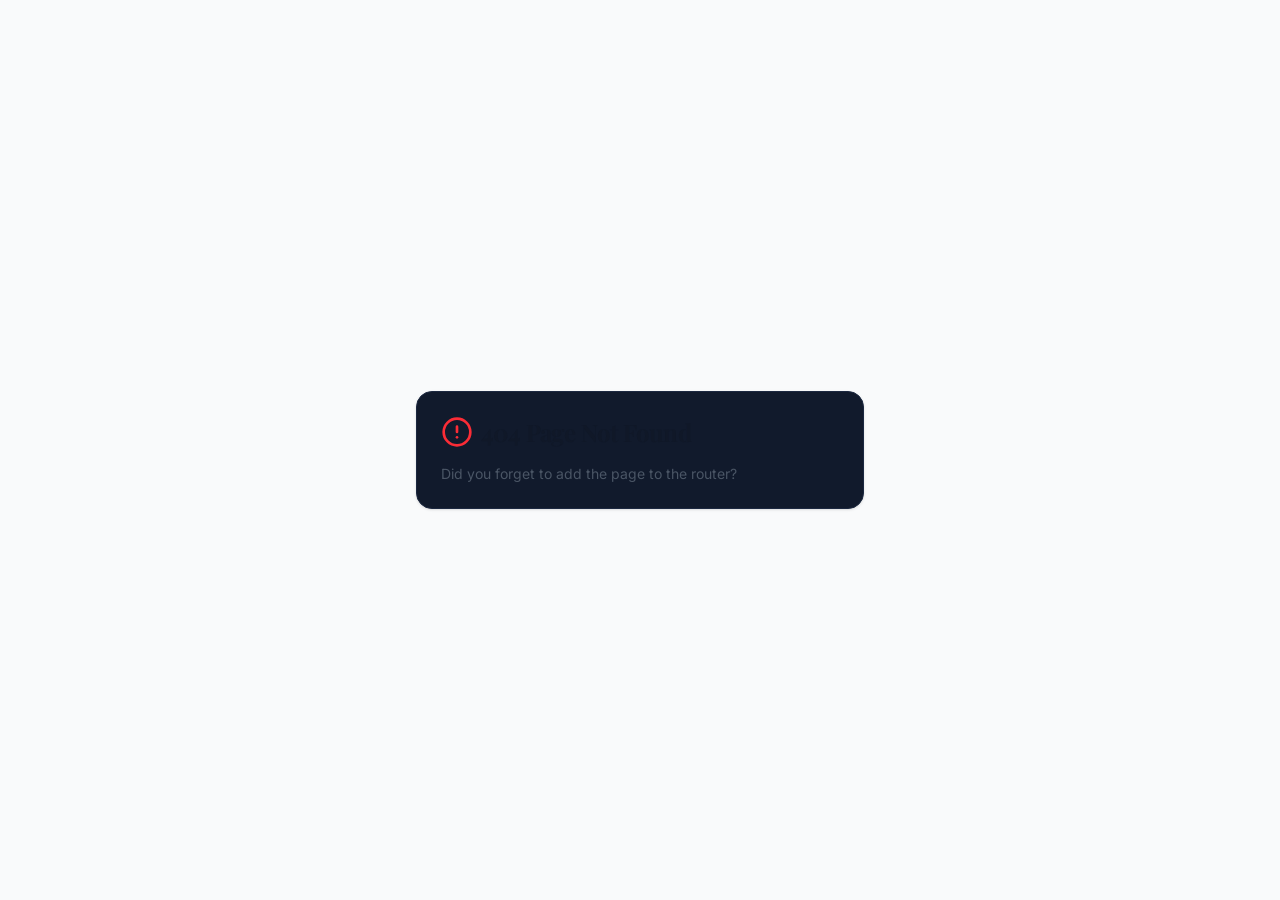
<file: index.html>
<!DOCTYPE html>
<html lang="en">
  <head>
    <script type="application/ld+json">
  {
   "@context": "https://schema.org",
   "@type": "Person",
   "name": "Vijay Krishna A J",
   "url": "https://vijaykrishnaaj.github.io",
   "sameAs": [
   "https://www.linkedin.com/in/vijaykrishnaaj/"
   ]
 }
</script>
    <meta charset="UTF-8" />
    <meta name="viewport" content="width=device-width, initial-scale=1.0, viewport-fit=cover" />
    <meta name="apple-mobile-web-app-capable" content="yes" />
    <meta name="apple-mobile-web-app-status-bar-style" content="black-translucent" />
    <meta name="theme-color" content="#0a1628" />
    <title>Vijay Krishna AJ - Portfolio</title>
    <link rel="icon" type="image/svg+xml" href="/favicon.svg" />
    <link rel="preconnect" href="https://fonts.googleapis.com">
    <link rel="preconnect" href="https://fonts.gstatic.com" crossorigin>
    <script type="module" crossorigin src="/assets/index-CvPJ_1HV.js"></script>
    <link rel="stylesheet" crossorigin href="/assets/index-_Yfmq6v9.css">
  </head>
  <body>
    <div id="root"></div>
  </body>
</html>
</file>
<file: assets/index-_Yfmq6v9.css>
@import"https://fonts.googleapis.com/css2?family=Inter:wght@400;500;600;700&family=Playfair+Display:ital,wght@0,400;0,500;0,600;0,700;1,400;1,500;1,600;1,700&family=Dancing+Script:wght@600;700&display=swap";@layer components;@layer properties{@supports (((-webkit-hyphens:none)) and (not (margin-trim:inline))) or ((-moz-orient:inline) and (not (color:rgb(from red r g b)))){*,:before,:after,::backdrop{--tw-translate-x:0;--tw-translate-y:0;--tw-translate-z:0;--tw-rotate-x:initial;--tw-rotate-y:initial;--tw-rotate-z:initial;--tw-skew-x:initial;--tw-skew-y:initial;--tw-space-y-reverse:0;--tw-space-x-reverse:0;--tw-divide-y-reverse:0;--tw-border-style:solid;--tw-leading:initial;--tw-font-weight:initial;--tw-tracking:initial;--tw-ordinal:initial;--tw-slashed-zero:initial;--tw-numeric-figure:initial;--tw-numeric-spacing:initial;--tw-numeric-fraction:initial;--tw-shadow:0 0 #0000;--tw-shadow-color:initial;--tw-shadow-alpha:100%;--tw-inset-shadow:0 0 #0000;--tw-inset-shadow-color:initial;--tw-inset-shadow-alpha:100%;--tw-ring-color:initial;--tw-ring-shadow:0 0 #0000;--tw-inset-ring-color:initial;--tw-inset-ring-shadow:0 0 #0000;--tw-ring-inset:initial;--tw-ring-offset-width:0px;--tw-ring-offset-color:#fff;--tw-ring-offset-shadow:0 0 #0000;--tw-outline-style:solid;--tw-blur:initial;--tw-brightness:initial;--tw-contrast:initial;--tw-grayscale:initial;--tw-hue-rotate:initial;--tw-invert:initial;--tw-opacity:initial;--tw-saturate:initial;--tw-sepia:initial;--tw-drop-shadow:initial;--tw-drop-shadow-color:initial;--tw-drop-shadow-alpha:100%;--tw-drop-shadow-size:initial;--tw-backdrop-blur:initial;--tw-backdrop-brightness:initial;--tw-backdrop-contrast:initial;--tw-backdrop-grayscale:initial;--tw-backdrop-hue-rotate:initial;--tw-backdrop-invert:initial;--tw-backdrop-opacity:initial;--tw-backdrop-saturate:initial;--tw-backdrop-sepia:initial;--tw-duration:initial;--tw-ease:initial;--tw-content:"";--tw-animation-delay:0s;--tw-animation-direction:normal;--tw-animation-duration:initial;--tw-animation-fill-mode:none;--tw-animation-iteration-count:1;--tw-enter-blur:0;--tw-enter-opacity:1;--tw-enter-rotate:0;--tw-enter-scale:1;--tw-enter-translate-x:0;--tw-enter-translate-y:0;--tw-exit-blur:0;--tw-exit-opacity:1;--tw-exit-rotate:0;--tw-exit-scale:1;--tw-exit-translate-x:0;--tw-exit-translate-y:0}}}@layer theme{:root,:host{--font-mono:ui-monospace, SFMono-Regular, Menlo, Monaco, Consolas, "Liberation Mono", "Courier New", monospace;--color-red-50:oklch(97.1% .013 17.38);--color-red-300:oklch(80.8% .114 19.571);--color-red-400:oklch(70.4% .191 22.216);--color-red-500:oklch(63.7% .237 25.331);--color-red-600:oklch(57.7% .245 27.325);--color-green-500:oklch(72.3% .219 149.579);--color-gray-50:oklch(98.5% .002 247.839);--color-gray-600:oklch(44.6% .03 256.802);--color-gray-900:oklch(21% .034 264.665);--color-black:#000;--spacing:.25rem;--container-sm:24rem;--container-md:28rem;--container-lg:32rem;--container-xl:36rem;--container-2xl:42rem;--container-3xl:48rem;--container-6xl:72rem;--text-xs:.75rem;--text-xs--line-height:calc(1 / .75);--text-sm:.875rem;--text-sm--line-height:calc(1.25 / .875);--text-base:1rem;--text-base--line-height: 1.5 ;--text-lg:1.125rem;--text-lg--line-height:calc(1.75 / 1.125);--text-xl:1.25rem;--text-xl--line-height:calc(1.75 / 1.25);--text-2xl:1.5rem;--text-2xl--line-height:calc(2 / 1.5);--text-3xl:1.875rem;--text-3xl--line-height: 1.2 ;--text-4xl:2.25rem;--text-4xl--line-height:calc(2.5 / 2.25);--text-5xl:3rem;--text-5xl--line-height:1;--text-6xl:3.75rem;--text-6xl--line-height:1;--font-weight-normal:400;--font-weight-medium:500;--font-weight-semibold:600;--font-weight-bold:700;--tracking-tight:-.025em;--tracking-wider:.05em;--tracking-widest:.1em;--leading-tight:1.25;--leading-snug:1.375;--leading-normal:1.5;--leading-relaxed:1.625;--radius-2xl:1rem;--ease-out:cubic-bezier(0, 0, .2, 1);--ease-in-out:cubic-bezier(.4, 0, .2, 1);--animate-spin:spin 1s linear infinite;--animate-pulse:pulse 2s cubic-bezier(.4, 0, .6, 1) infinite;--blur-sm:8px;--blur-xl:24px;--aspect-video:16 / 9;--default-transition-duration:.15s;--default-transition-timing-function:cubic-bezier(.4, 0, .2, 1);--default-font-family:"Inter", sans-serif;--default-mono-font-family:var(--font-mono);--color-border:hsl(var(--border));--font-display:"Playfair Display", serif}}@layer base{*,:after,:before,::backdrop{box-sizing:border-box;border:0 solid;margin:0;padding:0}::file-selector-button{box-sizing:border-box;border:0 solid;margin:0;padding:0}html,:host{-webkit-text-size-adjust:100%;tab-size:4;line-height:1.5;font-family:var(--default-font-family,ui-sans-serif, system-ui, sans-serif, "Apple Color Emoji", "Segoe UI Emoji", "Segoe UI Symbol", "Noto Color Emoji");font-feature-settings:var(--default-font-feature-settings,normal);font-variation-settings:var(--default-font-variation-settings,normal);-webkit-tap-highlight-color:transparent}hr{height:0;color:inherit;border-top-width:1px}abbr:where([title]){-webkit-text-decoration:underline dotted;text-decoration:underline dotted}h1,h2,h3,h4,h5,h6{font-size:inherit;font-weight:inherit}a{color:inherit;-webkit-text-decoration:inherit;text-decoration:inherit}b,strong{font-weight:bolder}code,kbd,samp,pre{font-family:var(--default-mono-font-family,ui-monospace, SFMono-Regular, Menlo, Monaco, Consolas, "Liberation Mono", "Courier New", monospace);font-feature-settings:var(--default-mono-font-feature-settings,normal);font-variation-settings:var(--default-mono-font-variation-settings,normal);font-size:1em}small{font-size:80%}sub,sup{vertical-align:baseline;font-size:75%;line-height:0;position:relative}sub{bottom:-.25em}sup{top:-.5em}table{text-indent:0;border-color:inherit;border-collapse:collapse}:-moz-focusring{outline:auto}progress{vertical-align:baseline}summary{display:list-item}ol,ul,menu{list-style:none}img,svg,video,canvas,audio,iframe,embed,object{vertical-align:middle;display:block}img,video{max-width:100%;height:auto}button,input,select,optgroup,textarea{font:inherit;font-feature-settings:inherit;font-variation-settings:inherit;letter-spacing:inherit;color:inherit;opacity:1;background-color:#0000;border-radius:0}::file-selector-button{font:inherit;font-feature-settings:inherit;font-variation-settings:inherit;letter-spacing:inherit;color:inherit;opacity:1;background-color:#0000;border-radius:0}:where(select:is([multiple],[size])) optgroup{font-weight:bolder}:where(select:is([multiple],[size])) optgroup option{padding-inline-start:20px}::file-selector-button{margin-inline-end:4px}::placeholder{opacity:1}@supports (not ((-webkit-appearance:-apple-pay-button))) or (contain-intrinsic-size:1px){::placeholder{color:currentColor}@supports (color:color-mix(in lab,red,red)){::placeholder{color:color-mix(in oklab,currentcolor 50%,transparent)}}}textarea{resize:vertical}::-webkit-search-decoration{-webkit-appearance:none}::-webkit-date-and-time-value{min-height:1lh;text-align:inherit}::-webkit-datetime-edit{display:inline-flex}::-webkit-datetime-edit-fields-wrapper{padding:0}::-webkit-datetime-edit{padding-block:0}::-webkit-datetime-edit-year-field{padding-block:0}::-webkit-datetime-edit-month-field{padding-block:0}::-webkit-datetime-edit-day-field{padding-block:0}::-webkit-datetime-edit-hour-field{padding-block:0}::-webkit-datetime-edit-minute-field{padding-block:0}::-webkit-datetime-edit-second-field{padding-block:0}::-webkit-datetime-edit-millisecond-field{padding-block:0}::-webkit-datetime-edit-meridiem-field{padding-block:0}::-webkit-calendar-picker-indicator{line-height:1}:-moz-ui-invalid{box-shadow:none}button,input:where([type=button],[type=reset],[type=submit]){appearance:button}::file-selector-button{appearance:button}::-webkit-inner-spin-button{height:auto}::-webkit-outer-spin-button{height:auto}[hidden]:where(:not([hidden=until-found])){display:none!important}*{border-color:hsl(var(--border));-webkit-tap-highlight-color:transparent;box-sizing:border-box}body{background-color:hsl(var(--background));color:hsl(var(--foreground));font-family:Inter,sans-serif}body ::selection{background-color:hsl(var(--primary))}@supports (color:color-mix(in lab,red,red)){body ::selection{background-color:color-mix(in oklab,hsl(var(--primary)) 20%,transparent)}}body::selection{background-color:hsl(var(--primary))}@supports (color:color-mix(in lab,red,red)){body::selection{background-color:color-mix(in oklab,hsl(var(--primary)) 20%,transparent)}}body ::selection{color:hsl(var(--primary))}body::selection{color:hsl(var(--primary))}body{-webkit-font-smoothing:antialiased;-moz-osx-font-smoothing:grayscale;overscroll-behavior:none}h1,h2,h3,h4,h5,h6{font-family:var(--font-display);--tw-font-weight:var(--font-weight-semibold);font-weight:var(--font-weight-semibold);--tw-tracking:var(--tracking-tight);letter-spacing:var(--tracking-tight)}img{max-width:100%;height:auto}.safe-bottom{padding-bottom:env(safe-area-inset-bottom,0px)}}@layer utilities{.\@container\/field-group{container:field-group/inline-size}.pointer-events-auto{pointer-events:auto}.pointer-events-none{pointer-events:none}.invisible{visibility:hidden}.visible{visibility:visible}.sr-only{clip-path:inset(50%);white-space:nowrap;border-width:0;width:1px;height:1px;margin:-1px;padding:0;position:absolute;overflow:hidden}.absolute{position:absolute}.fixed{position:fixed}.relative{position:relative}.static{position:static}.inset-0{inset:calc(var(--spacing) * 0)}.inset-x-0{inset-inline:calc(var(--spacing) * 0)}.inset-y-0{inset-block:calc(var(--spacing) * 0)}.start{inset-inline-start:var(--spacing)}.-top-12{top:calc(var(--spacing) * -12)}.top-0{top:calc(var(--spacing) * 0)}.top-1\.5{top:calc(var(--spacing) * 1.5)}.top-1\/2{top:50%}.top-2{top:calc(var(--spacing) * 2)}.top-2\.5{top:calc(var(--spacing) * 2.5)}.top-3\.5{top:calc(var(--spacing) * 3.5)}.top-4{top:calc(var(--spacing) * 4)}.top-\[1px\]{top:1px}.top-\[50\%\]{top:50%}.top-\[60\%\]{top:60%}.top-full{top:100%}.-right-12{right:calc(var(--spacing) * -12)}.right-0{right:calc(var(--spacing) * 0)}.right-1{right:calc(var(--spacing) * 1)}.right-2{right:calc(var(--spacing) * 2)}.right-3{right:calc(var(--spacing) * 3)}.right-4{right:calc(var(--spacing) * 4)}.-bottom-12{bottom:calc(var(--spacing) * -12)}.bottom-0{bottom:calc(var(--spacing) * 0)}.-left-12{left:calc(var(--spacing) * -12)}.-left-\[1\.35rem\]{left:-1.35rem}.left-0{left:calc(var(--spacing) * 0)}.left-1\/2{left:50%}.left-2{left:calc(var(--spacing) * 2)}.left-\[7\.3rem\]{left:7.3rem}.left-\[7\.5rem\]{left:7.5rem}.left-\[50\%\]{left:50%}.z-10{z-index:10}.z-20{z-index:20}.z-50{z-index:50}.z-\[1\]{z-index:1}.z-\[60\]{z-index:60}.z-\[100\]{z-index:100}.order-1{order:1}.order-2{order:2}.order-first{order:-9999}.order-last{order:9999}.col-span-2{grid-column:span 2/span 2}.\!m-0{margin:calc(var(--spacing) * 0)!important}.-mx-1{margin-inline:calc(var(--spacing) * -1)}.mx-2{margin-inline:calc(var(--spacing) * 2)}.mx-3\.5{margin-inline:calc(var(--spacing) * 3.5)}.mx-4{margin-inline:calc(var(--spacing) * 4)}.mx-auto{margin-inline:auto}.-my-2{margin-block:calc(var(--spacing) * -2)}.my-0{margin-block:calc(var(--spacing) * 0)}.my-0\.5{margin-block:calc(var(--spacing) * .5)}.my-1{margin-block:calc(var(--spacing) * 1)}.-mt-4{margin-top:calc(var(--spacing) * -4)}.mt-0\.5{margin-top:calc(var(--spacing) * .5)}.mt-1\.5{margin-top:calc(var(--spacing) * 1.5)}.mt-2{margin-top:calc(var(--spacing) * 2)}.mt-3{margin-top:calc(var(--spacing) * 3)}.mt-4{margin-top:calc(var(--spacing) * 4)}.mt-6{margin-top:calc(var(--spacing) * 6)}.mt-24{margin-top:calc(var(--spacing) * 24)}.mt-auto{margin-top:auto}.-mr-2{margin-right:calc(var(--spacing) * -2)}.mr-2{margin-right:calc(var(--spacing) * 2)}.mb-1{margin-bottom:calc(var(--spacing) * 1)}.mb-2{margin-bottom:calc(var(--spacing) * 2)}.mb-3{margin-bottom:calc(var(--spacing) * 3)}.mb-4{margin-bottom:calc(var(--spacing) * 4)}.mb-5{margin-bottom:calc(var(--spacing) * 5)}.mb-6{margin-bottom:calc(var(--spacing) * 6)}.mb-7{margin-bottom:calc(var(--spacing) * 7)}.mb-8{margin-bottom:calc(var(--spacing) * 8)}.mb-10{margin-bottom:calc(var(--spacing) * 10)}.mb-12{margin-bottom:calc(var(--spacing) * 12)}.mb-14{margin-bottom:calc(var(--spacing) * 14)}.mb-16{margin-bottom:calc(var(--spacing) * 16)}.-ml-4{margin-left:calc(var(--spacing) * -4)}.ml-1{margin-left:calc(var(--spacing) * 1)}.ml-2{margin-left:calc(var(--spacing) * 2)}.ml-4{margin-left:calc(var(--spacing) * 4)}.ml-auto{margin-left:auto}.line-clamp-2{-webkit-line-clamp:2;-webkit-box-orient:vertical;display:-webkit-box;overflow:hidden}.block{display:block}.flex{display:flex}.grid{display:grid}.hidden{display:none}.inline-block{display:inline-block}.inline-flex{display:inline-flex}.table{display:table}.aspect-square{aspect-ratio:1}.aspect-video{aspect-ratio:var(--aspect-video)}.size-4{width:calc(var(--spacing) * 4);height:calc(var(--spacing) * 4)}.size-6{width:calc(var(--spacing) * 6);height:calc(var(--spacing) * 6)}.size-8{width:calc(var(--spacing) * 8);height:calc(var(--spacing) * 8)}.size-10{width:calc(var(--spacing) * 10);height:calc(var(--spacing) * 10)}.size-\[--cell-size\]{width:--cell-size;height:--cell-size}.h-1\.5{height:calc(var(--spacing) * 1.5)}.h-2{height:calc(var(--spacing) * 2)}.h-2\.5{height:calc(var(--spacing) * 2.5)}.h-3{height:calc(var(--spacing) * 3)}.h-3\.5{height:calc(var(--spacing) * 3.5)}.h-4{height:calc(var(--spacing) * 4)}.h-5{height:calc(var(--spacing) * 5)}.h-6{height:calc(var(--spacing) * 6)}.h-7{height:calc(var(--spacing) * 7)}.h-8{height:calc(var(--spacing) * 8)}.h-9{height:calc(var(--spacing) * 9)}.h-10{height:calc(var(--spacing) * 10)}.h-11{height:calc(var(--spacing) * 11)}.h-12{height:calc(var(--spacing) * 12)}.h-14{height:calc(var(--spacing) * 14)}.h-56{height:calc(var(--spacing) * 56)}.h-\[--cell-size\]{height:--cell-size}.h-\[1px\]{height:1px}.h-\[2px\]{height:2px}.h-\[600px\]{height:600px}.h-\[var\(--radix-navigation-menu-viewport-height\)\]{height:var(--radix-navigation-menu-viewport-height)}.h-\[var\(--radix-select-trigger-height\)\]{height:var(--radix-select-trigger-height)}.h-auto{height:auto}.h-full{height:100%}.h-px{height:1px}.h-svh{height:100svh}.max-h-\[--radix-context-menu-content-available-height\]{max-height:--radix-context-menu-content-available-height}.max-h-\[--radix-select-content-available-height\]{max-height:--radix-select-content-available-height}.max-h-\[300px\]{max-height:300px}.max-h-\[var\(--radix-dropdown-menu-content-available-height\)\]{max-height:var(--radix-dropdown-menu-content-available-height)}.max-h-screen{max-height:100vh}.min-h-0{min-height:calc(var(--spacing) * 0)}.min-h-\[60px\]{min-height:60px}.min-h-\[100svh\]{min-height:100svh}.min-h-screen{min-height:100vh}.min-h-svh{min-height:100svh}.w-0{width:calc(var(--spacing) * 0)}.w-1{width:calc(var(--spacing) * 1)}.w-1\.5{width:calc(var(--spacing) * 1.5)}.w-2{width:calc(var(--spacing) * 2)}.w-2\.5{width:calc(var(--spacing) * 2.5)}.w-3{width:calc(var(--spacing) * 3)}.w-3\.5{width:calc(var(--spacing) * 3.5)}.w-3\/4{width:75%}.w-4{width:calc(var(--spacing) * 4)}.w-5{width:calc(var(--spacing) * 5)}.w-7{width:calc(var(--spacing) * 7)}.w-8{width:calc(var(--spacing) * 8)}.w-9{width:calc(var(--spacing) * 9)}.w-10{width:calc(var(--spacing) * 10)}.w-11{width:calc(var(--spacing) * 11)}.w-14{width:calc(var(--spacing) * 14)}.w-56{width:calc(var(--spacing) * 56)}.w-64{width:calc(var(--spacing) * 64)}.w-72{width:calc(var(--spacing) * 72)}.w-\[--cell-size\]{width:--cell-size}.w-\[1px\]{width:1px}.w-\[100px\]{width:100px}.w-\[600px\]{width:600px}.w-\[var\(--sidebar-width\)\]{width:var(--sidebar-width)}.w-auto{width:auto}.w-fit{width:fit-content}.w-full{width:100%}.w-max{width:max-content}.w-px{width:1px}.max-w-2xl{max-width:var(--container-2xl)}.max-w-3xl{max-width:var(--container-3xl)}.max-w-6xl{max-width:var(--container-6xl)}.max-w-\[280px\]{max-width:280px}.max-w-\[var\(--skeleton-width\)\]{max-width:var(--skeleton-width)}.max-w-lg{max-width:var(--container-lg)}.max-w-max{max-width:max-content}.max-w-md{max-width:var(--container-md)}.max-w-sm{max-width:var(--container-sm)}.max-w-xl{max-width:var(--container-xl)}.min-w-0{min-width:calc(var(--spacing) * 0)}.min-w-5{min-width:calc(var(--spacing) * 5)}.min-w-8{min-width:calc(var(--spacing) * 8)}.min-w-9{min-width:calc(var(--spacing) * 9)}.min-w-10{min-width:calc(var(--spacing) * 10)}.min-w-\[--cell-size\]{min-width:--cell-size}.min-w-\[8rem\]{min-width:8rem}.min-w-\[12rem\]{min-width:12rem}.min-w-\[var\(--radix-select-trigger-width\)\]{min-width:var(--radix-select-trigger-width)}.flex-1{flex:1}.shrink-0{flex-shrink:0}.grow{flex-grow:1}.grow-0{flex-grow:0}.basis-full{flex-basis:100%}.caption-bottom{caption-side:bottom}.border-collapse{border-collapse:collapse}.origin-\[--radix-context-menu-content-transform-origin\]{transform-origin:--radix-context-menu-content-transform-origin}.origin-\[--radix-dropdown-menu-content-transform-origin\]{transform-origin:--radix-dropdown-menu-content-transform-origin}.origin-\[--radix-hover-card-content-transform-origin\]{transform-origin:--radix-hover-card-content-transform-origin}.origin-\[--radix-menubar-content-transform-origin\]{transform-origin:--radix-menubar-content-transform-origin}.origin-\[--radix-popover-content-transform-origin\]{transform-origin:--radix-popover-content-transform-origin}.origin-\[--radix-select-content-transform-origin\]{transform-origin:--radix-select-content-transform-origin}.origin-\[--radix-tooltip-content-transform-origin\]{transform-origin:--radix-tooltip-content-transform-origin}.-translate-x-1\/2{--tw-translate-x: -50% ;translate:var(--tw-translate-x) var(--tw-translate-y)}.-translate-x-px{--tw-translate-x:-1px;translate:var(--tw-translate-x) var(--tw-translate-y)}.translate-x-\[-50\%\]{--tw-translate-x:-50%;translate:var(--tw-translate-x) var(--tw-translate-y)}.translate-x-px{--tw-translate-x:1px;translate:var(--tw-translate-x) var(--tw-translate-y)}.-translate-y-1\/2{--tw-translate-y: -50% ;translate:var(--tw-translate-x) var(--tw-translate-y)}.translate-y-\[-50\%\]{--tw-translate-y:-50%;translate:var(--tw-translate-x) var(--tw-translate-y)}.rotate-45{rotate:45deg}.rotate-90{rotate:90deg}.transform{transform:var(--tw-rotate-x,) var(--tw-rotate-y,) var(--tw-rotate-z,) var(--tw-skew-x,) var(--tw-skew-y,)}.animate-caret-blink{animation:1.25s ease-out infinite caret-blink}.animate-in{animation:enter var(--tw-animation-duration,var(--tw-duration,.15s))var(--tw-ease,ease)var(--tw-animation-delay,0s)var(--tw-animation-iteration-count,1)var(--tw-animation-direction,normal)var(--tw-animation-fill-mode,none)}.animate-pulse{animation:var(--animate-pulse)}.animate-spin{animation:var(--animate-spin)}.cursor-default{cursor:default}.cursor-pointer{cursor:pointer}.cursor-text{cursor:text}.touch-manipulation{touch-action:manipulation}.touch-none{touch-action:none}.resize-none{resize:none}.scroll-mt-16{scroll-margin-top:calc(var(--spacing) * 16)}.scroll-mt-20{scroll-margin-top:calc(var(--spacing) * 20)}.list-disc{list-style-type:disc}.list-none{list-style-type:none}.grid-cols-1{grid-template-columns:repeat(1,minmax(0,1fr))}.grid-cols-2{grid-template-columns:repeat(2,minmax(0,1fr))}.grid-cols-3{grid-template-columns:repeat(3,minmax(0,1fr))}.flex-col{flex-direction:column}.flex-col-reverse{flex-direction:column-reverse}.flex-row{flex-direction:row}.flex-wrap{flex-wrap:wrap}.place-content-center{place-content:center}.items-center{align-items:center}.items-end{align-items:flex-end}.items-start{align-items:flex-start}.items-stretch{align-items:stretch}.justify-between{justify-content:space-between}.justify-center{justify-content:center}.justify-start{justify-content:flex-start}.gap-1{gap:calc(var(--spacing) * 1)}.gap-1\.5{gap:calc(var(--spacing) * 1.5)}.gap-2{gap:calc(var(--spacing) * 2)}.gap-2\.5{gap:calc(var(--spacing) * 2.5)}.gap-3{gap:calc(var(--spacing) * 3)}.gap-4{gap:calc(var(--spacing) * 4)}.gap-5{gap:calc(var(--spacing) * 5)}.gap-6{gap:calc(var(--spacing) * 6)}.gap-7{gap:calc(var(--spacing) * 7)}.gap-10{gap:calc(var(--spacing) * 10)}:where(.space-y-1\.5>:not(:last-child)){--tw-space-y-reverse:0;margin-block-start:calc(calc(var(--spacing) * 1.5) * var(--tw-space-y-reverse));margin-block-end:calc(calc(var(--spacing) * 1.5) * calc(1 - var(--tw-space-y-reverse)))}:where(.space-y-2>:not(:last-child)){--tw-space-y-reverse:0;margin-block-start:calc(calc(var(--spacing) * 2) * var(--tw-space-y-reverse));margin-block-end:calc(calc(var(--spacing) * 2) * calc(1 - var(--tw-space-y-reverse)))}:where(.space-y-3>:not(:last-child)){--tw-space-y-reverse:0;margin-block-start:calc(calc(var(--spacing) * 3) * var(--tw-space-y-reverse));margin-block-end:calc(calc(var(--spacing) * 3) * calc(1 - var(--tw-space-y-reverse)))}:where(.space-y-4>:not(:last-child)){--tw-space-y-reverse:0;margin-block-start:calc(calc(var(--spacing) * 4) * var(--tw-space-y-reverse));margin-block-end:calc(calc(var(--spacing) * 4) * calc(1 - var(--tw-space-y-reverse)))}:where(.space-y-8>:not(:last-child)){--tw-space-y-reverse:0;margin-block-start:calc(calc(var(--spacing) * 8) * var(--tw-space-y-reverse));margin-block-end:calc(calc(var(--spacing) * 8) * calc(1 - var(--tw-space-y-reverse)))}:where(.space-y-14>:not(:last-child)){--tw-space-y-reverse:0;margin-block-start:calc(calc(var(--spacing) * 14) * var(--tw-space-y-reverse));margin-block-end:calc(calc(var(--spacing) * 14) * calc(1 - var(--tw-space-y-reverse)))}.gap-x-8{column-gap:calc(var(--spacing) * 8)}:where(.space-x-1>:not(:last-child)){--tw-space-x-reverse:0;margin-inline-start:calc(calc(var(--spacing) * 1) * var(--tw-space-x-reverse));margin-inline-end:calc(calc(var(--spacing) * 1) * calc(1 - var(--tw-space-x-reverse)))}:where(.space-x-4>:not(:last-child)){--tw-space-x-reverse:0;margin-inline-start:calc(calc(var(--spacing) * 4) * var(--tw-space-x-reverse));margin-inline-end:calc(calc(var(--spacing) * 4) * calc(1 - var(--tw-space-x-reverse)))}.gap-y-7{row-gap:calc(var(--spacing) * 7)}:where(.divide-y>:not(:last-child)){--tw-divide-y-reverse:0;border-bottom-style:var(--tw-border-style);border-top-style:var(--tw-border-style);border-top-width:calc(1px * var(--tw-divide-y-reverse));border-bottom-width:calc(1px * calc(1 - var(--tw-divide-y-reverse)))}:where(.divide-border\/20>:not(:last-child)){border-color:hsl(var(--border))}@supports (color:color-mix(in lab,red,red)){:where(.divide-border\/20>:not(:last-child)){border-color:color-mix(in oklab,hsl(var(--border)) 20%,transparent)}}.self-stretch{align-self:stretch}.overflow-auto{overflow:auto}.overflow-hidden{overflow:hidden}.overflow-x-hidden{overflow-x:hidden}.overflow-y-auto{overflow-y:auto}.rounded{border-radius:.25rem}.rounded-2xl{border-radius:var(--radius-2xl)}.rounded-\[2px\]{border-radius:2px}.rounded-\[calc\(var\(--radius\)-5px\)\]{border-radius:calc(var(--radius) - 5px)}.rounded-\[inherit\]{border-radius:inherit}.rounded-full{border-radius:3.40282e38px}.rounded-lg{border-radius:var(--radius)}.rounded-md{border-radius:calc(var(--radius) - 2px)}.rounded-none{border-radius:0}.rounded-sm{border-radius:calc(var(--radius) - 4px)}.rounded-xl{border-radius:calc(var(--radius) + 4px)}.rounded-t-\[10px\]{border-top-left-radius:10px;border-top-right-radius:10px}.rounded-l-md{border-top-left-radius:calc(var(--radius) - 2px);border-bottom-left-radius:calc(var(--radius) - 2px)}.rounded-tl-sm{border-top-left-radius:calc(var(--radius) - 4px)}.rounded-r-md{border-top-right-radius:calc(var(--radius) - 2px);border-bottom-right-radius:calc(var(--radius) - 2px)}.border{border-style:var(--tw-border-style);border-width:1px}.border-0{border-style:var(--tw-border-style);border-width:0}.border-2{border-style:var(--tw-border-style);border-width:2px}.border-\[1\.5px\]{border-style:var(--tw-border-style);border-width:1.5px}.border-y{border-block-style:var(--tw-border-style);border-block-width:1px}.border-t{border-top-style:var(--tw-border-style);border-top-width:1px}.border-r{border-right-style:var(--tw-border-style);border-right-width:1px}.border-b{border-bottom-style:var(--tw-border-style);border-bottom-width:1px}.border-l{border-left-style:var(--tw-border-style);border-left-width:1px}.border-l-2{border-left-style:var(--tw-border-style);border-left-width:2px}.border-dashed{--tw-border-style:dashed;border-style:dashed}.border-\[--color-border\]{border-color:--color-border}.border-border,.border-border\/20{border-color:hsl(var(--border))}@supports (color:color-mix(in lab,red,red)){.border-border\/20{border-color:color-mix(in oklab,hsl(var(--border)) 20%,transparent)}}.border-border\/30{border-color:hsl(var(--border))}@supports (color:color-mix(in lab,red,red)){.border-border\/30{border-color:color-mix(in oklab,hsl(var(--border)) 30%,transparent)}}.border-border\/40{border-color:hsl(var(--border))}@supports (color:color-mix(in lab,red,red)){.border-border\/40{border-color:color-mix(in oklab,hsl(var(--border)) 40%,transparent)}}.border-border\/50{border-color:hsl(var(--border))}@supports (color:color-mix(in lab,red,red)){.border-border\/50{border-color:color-mix(in oklab,hsl(var(--border)) 50%,transparent)}}.border-destructive,.border-destructive\/50{border-color:hsl(var(--destructive))}@supports (color:color-mix(in lab,red,red)){.border-destructive\/50{border-color:color-mix(in oklab,hsl(var(--destructive)) 50%,transparent)}}.border-green-500\/30{border-color:#00c7584d}@supports (color:color-mix(in lab,red,red)){.border-green-500\/30{border-color:color-mix(in oklab,var(--color-green-500) 30%,transparent)}}.border-input{border-color:hsl(var(--input))}.border-primary,.border-primary\/10{border-color:hsl(var(--primary))}@supports (color:color-mix(in lab,red,red)){.border-primary\/10{border-color:color-mix(in oklab,hsl(var(--primary)) 10%,transparent)}}.border-primary\/20{border-color:hsl(var(--primary))}@supports (color:color-mix(in lab,red,red)){.border-primary\/20{border-color:color-mix(in oklab,hsl(var(--primary)) 20%,transparent)}}.border-primary\/30{border-color:hsl(var(--primary))}@supports (color:color-mix(in lab,red,red)){.border-primary\/30{border-color:color-mix(in oklab,hsl(var(--primary)) 30%,transparent)}}.border-primary\/50{border-color:hsl(var(--primary))}@supports (color:color-mix(in lab,red,red)){.border-primary\/50{border-color:color-mix(in oklab,hsl(var(--primary)) 50%,transparent)}}.border-transparent{border-color:#0000}.border-t-transparent{border-top-color:#0000}.border-l-primary{border-left-color:hsl(var(--primary))}.border-l-transparent{border-left-color:#0000}.bg-\[--color-bg\]{background-color:--color-bg}.bg-accent{background-color:hsl(var(--accent))}.bg-background,.bg-background\/80{background-color:hsl(var(--background))}@supports (color:color-mix(in lab,red,red)){.bg-background\/80{background-color:color-mix(in oklab,hsl(var(--background)) 80%,transparent)}}.bg-background\/95{background-color:hsl(var(--background))}@supports (color:color-mix(in lab,red,red)){.bg-background\/95{background-color:color-mix(in oklab,hsl(var(--background)) 95%,transparent)}}.bg-black\/80{background-color:#000c}@supports (color:color-mix(in lab,red,red)){.bg-black\/80{background-color:color-mix(in oklab,var(--color-black) 80%,transparent)}}.bg-border{background-color:hsl(var(--border))}.bg-card,.bg-card\/10{background-color:hsl(var(--card))}@supports (color:color-mix(in lab,red,red)){.bg-card\/10{background-color:color-mix(in oklab,hsl(var(--card)) 10%,transparent)}}.bg-card\/50{background-color:hsl(var(--card))}@supports (color:color-mix(in lab,red,red)){.bg-card\/50{background-color:color-mix(in oklab,hsl(var(--card)) 50%,transparent)}}.bg-destructive{background-color:hsl(var(--destructive))}.bg-foreground{background-color:hsl(var(--foreground))}.bg-gray-50{background-color:var(--color-gray-50)}.bg-green-500{background-color:var(--color-green-500)}.bg-green-500\/10{background-color:#00c7581a}@supports (color:color-mix(in lab,red,red)){.bg-green-500\/10{background-color:color-mix(in oklab,var(--color-green-500) 10%,transparent)}}.bg-input{background-color:hsl(var(--input))}.bg-muted,.bg-muted\/50{background-color:hsl(var(--muted))}@supports (color:color-mix(in lab,red,red)){.bg-muted\/50{background-color:color-mix(in oklab,hsl(var(--muted)) 50%,transparent)}}.bg-popover{background-color:hsl(var(--popover))}.bg-primary,.bg-primary\/5{background-color:hsl(var(--primary))}@supports (color:color-mix(in lab,red,red)){.bg-primary\/5{background-color:color-mix(in oklab,hsl(var(--primary)) 5%,transparent)}}.bg-primary\/10{background-color:hsl(var(--primary))}@supports (color:color-mix(in lab,red,red)){.bg-primary\/10{background-color:color-mix(in oklab,hsl(var(--primary)) 10%,transparent)}}.bg-primary\/20{background-color:hsl(var(--primary))}@supports (color:color-mix(in lab,red,red)){.bg-primary\/20{background-color:color-mix(in oklab,hsl(var(--primary)) 20%,transparent)}}.bg-primary\/40{background-color:hsl(var(--primary))}@supports (color:color-mix(in lab,red,red)){.bg-primary\/40{background-color:color-mix(in oklab,hsl(var(--primary)) 40%,transparent)}}.bg-primary\/50{background-color:hsl(var(--primary))}@supports (color:color-mix(in lab,red,red)){.bg-primary\/50{background-color:color-mix(in oklab,hsl(var(--primary)) 50%,transparent)}}.bg-secondary{background-color:hsl(var(--secondary))}.bg-transparent{background-color:#0000}.fill-current{fill:currentColor}.fill-primary{fill:hsl(var(--primary))}.object-contain{object-fit:contain}.p-0{padding:calc(var(--spacing) * 0)}.p-1{padding:calc(var(--spacing) * 1)}.p-2{padding:calc(var(--spacing) * 2)}.p-3{padding:calc(var(--spacing) * 3)}.p-4{padding:calc(var(--spacing) * 4)}.p-5{padding:calc(var(--spacing) * 5)}.p-6{padding:calc(var(--spacing) * 6)}.p-7{padding:calc(var(--spacing) * 7)}.p-\[1px\]{padding:1px}.px-1{padding-inline:calc(var(--spacing) * 1)}.px-1\.5{padding-inline:calc(var(--spacing) * 1.5)}.px-2{padding-inline:calc(var(--spacing) * 2)}.px-2\.5{padding-inline:calc(var(--spacing) * 2.5)}.px-3{padding-inline:calc(var(--spacing) * 3)}.px-4{padding-inline:calc(var(--spacing) * 4)}.px-5{padding-inline:calc(var(--spacing) * 5)}.px-6{padding-inline:calc(var(--spacing) * 6)}.px-7{padding-inline:calc(var(--spacing) * 7)}.px-8{padding-inline:calc(var(--spacing) * 8)}.px-\[--cell-size\]{padding-inline:--cell-size}.py-0\.5{padding-block:calc(var(--spacing) * .5)}.py-1{padding-block:calc(var(--spacing) * 1)}.py-1\.5{padding-block:calc(var(--spacing) * 1.5)}.py-2{padding-block:calc(var(--spacing) * 2)}.py-3{padding-block:calc(var(--spacing) * 3)}.py-4{padding-block:calc(var(--spacing) * 4)}.py-5{padding-block:calc(var(--spacing) * 5)}.py-6{padding-block:calc(var(--spacing) * 6)}.py-20{padding-block:calc(var(--spacing) * 20)}.py-28{padding-block:calc(var(--spacing) * 28)}.pt-0{padding-top:calc(var(--spacing) * 0)}.pt-1{padding-top:calc(var(--spacing) * 1)}.pt-3{padding-top:calc(var(--spacing) * 3)}.pt-4{padding-top:calc(var(--spacing) * 4)}.pt-6{padding-top:calc(var(--spacing) * 6)}.pt-7{padding-top:calc(var(--spacing) * 7)}.pt-8{padding-top:calc(var(--spacing) * 8)}.pt-10{padding-top:calc(var(--spacing) * 10)}.pt-28{padding-top:calc(var(--spacing) * 28)}.pr-1{padding-right:calc(var(--spacing) * 1)}.pr-2{padding-right:calc(var(--spacing) * 2)}.pr-2\.5{padding-right:calc(var(--spacing) * 2.5)}.pr-3{padding-right:calc(var(--spacing) * 3)}.pr-8{padding-right:calc(var(--spacing) * 8)}.pb-0\.5{padding-bottom:calc(var(--spacing) * .5)}.pb-2{padding-bottom:calc(var(--spacing) * 2)}.pb-3{padding-bottom:calc(var(--spacing) * 3)}.pb-4{padding-bottom:calc(var(--spacing) * 4)}.pb-16{padding-bottom:calc(var(--spacing) * 16)}.pl-2{padding-left:calc(var(--spacing) * 2)}.pl-2\.5{padding-left:calc(var(--spacing) * 2.5)}.pl-3{padding-left:calc(var(--spacing) * 3)}.pl-4{padding-left:calc(var(--spacing) * 4)}.pl-8{padding-left:calc(var(--spacing) * 8)}.text-center{text-align:center}.text-left{text-align:left}.align-middle{vertical-align:middle}.font-display{font-family:Playfair Display,serif}.font-mono{font-family:var(--font-mono)}.font-sans{font-family:Inter,sans-serif}.text-2xl{font-size:var(--text-2xl);line-height:var(--tw-leading,var(--text-2xl--line-height))}.text-3xl{font-size:var(--text-3xl);line-height:var(--tw-leading,var(--text-3xl--line-height))}.text-4xl{font-size:var(--text-4xl);line-height:var(--tw-leading,var(--text-4xl--line-height))}.text-base{font-size:var(--text-base);line-height:var(--tw-leading,var(--text-base--line-height))}.text-lg{font-size:var(--text-lg);line-height:var(--tw-leading,var(--text-lg--line-height))}.text-sm{font-size:var(--text-sm);line-height:var(--tw-leading,var(--text-sm--line-height))}.text-sm\/relaxed{font-size:var(--text-sm);line-height:var(--leading-relaxed)}.text-xl{font-size:var(--text-xl);line-height:var(--tw-leading,var(--text-xl--line-height))}.text-xs{font-size:var(--text-xs);line-height:var(--tw-leading,var(--text-xs--line-height))}.text-\[0\.8rem\]{font-size:.8rem}.text-\[10px\]{font-size:10px}.text-\[11px\]{font-size:11px}.leading-none{--tw-leading:1;line-height:1}.leading-normal{--tw-leading:var(--leading-normal);line-height:var(--leading-normal)}.leading-relaxed{--tw-leading:var(--leading-relaxed);line-height:var(--leading-relaxed)}.leading-snug{--tw-leading:var(--leading-snug);line-height:var(--leading-snug)}.leading-tight{--tw-leading:var(--leading-tight);line-height:var(--leading-tight)}.font-bold{--tw-font-weight:var(--font-weight-bold);font-weight:var(--font-weight-bold)}.font-medium{--tw-font-weight:var(--font-weight-medium);font-weight:var(--font-weight-medium)}.font-normal{--tw-font-weight:var(--font-weight-normal);font-weight:var(--font-weight-normal)}.font-semibold{--tw-font-weight:var(--font-weight-semibold);font-weight:var(--font-weight-semibold)}.tracking-\[0\.2em\]{--tw-tracking:.2em;letter-spacing:.2em}.tracking-tight{--tw-tracking:var(--tracking-tight);letter-spacing:var(--tracking-tight)}.tracking-wider{--tw-tracking:var(--tracking-wider);letter-spacing:var(--tracking-wider)}.tracking-widest{--tw-tracking:var(--tracking-widest);letter-spacing:var(--tracking-widest)}.text-balance{text-wrap:balance}.break-words{overflow-wrap:break-word}.whitespace-nowrap{white-space:nowrap}.text-accent-foreground{color:hsl(var(--accent-foreground))}.text-card-foreground{color:hsl(var(--card-foreground))}.text-current{color:currentColor}.text-destructive{color:hsl(var(--destructive))}.text-destructive-foreground{color:hsl(var(--destructive-foreground))}.text-foreground,.text-foreground\/50{color:hsl(var(--foreground))}@supports (color:color-mix(in lab,red,red)){.text-foreground\/50{color:color-mix(in oklab,hsl(var(--foreground)) 50%,transparent)}}.text-foreground\/60{color:hsl(var(--foreground))}@supports (color:color-mix(in lab,red,red)){.text-foreground\/60{color:color-mix(in oklab,hsl(var(--foreground)) 60%,transparent)}}.text-foreground\/70{color:hsl(var(--foreground))}@supports (color:color-mix(in lab,red,red)){.text-foreground\/70{color:color-mix(in oklab,hsl(var(--foreground)) 70%,transparent)}}.text-foreground\/80{color:hsl(var(--foreground))}@supports (color:color-mix(in lab,red,red)){.text-foreground\/80{color:color-mix(in oklab,hsl(var(--foreground)) 80%,transparent)}}.text-gray-600{color:var(--color-gray-600)}.text-gray-900{color:var(--color-gray-900)}.text-green-500{color:var(--color-green-500)}.text-muted-foreground{color:hsl(var(--muted-foreground))}.text-popover-foreground{color:hsl(var(--popover-foreground))}.text-primary{color:hsl(var(--primary))}.text-primary-foreground{color:hsl(var(--primary-foreground))}.text-red-500{color:var(--color-red-500)}.text-secondary-foreground{color:hsl(var(--secondary-foreground))}.uppercase{text-transform:uppercase}.tabular-nums{--tw-numeric-spacing:tabular-nums;font-variant-numeric:var(--tw-ordinal,) var(--tw-slashed-zero,) var(--tw-numeric-figure,) var(--tw-numeric-spacing,) var(--tw-numeric-fraction,)}.underline-offset-2{text-underline-offset:2px}.underline-offset-4{text-underline-offset:4px}.opacity-0{opacity:0}.opacity-50{opacity:.5}.opacity-60{opacity:.6}.opacity-70{opacity:.7}.opacity-90{opacity:.9}.shadow{--tw-shadow:0 1px 3px 0 var(--tw-shadow-color,#0000001a), 0 1px 2px -1px var(--tw-shadow-color,#0000001a);box-shadow:var(--tw-inset-shadow),var(--tw-inset-ring-shadow),var(--tw-ring-offset-shadow),var(--tw-ring-shadow),var(--tw-shadow)}.shadow-\[0_0_0_1px_hsl\(var\(--sidebar-border\)\)\]{--tw-shadow:0 0 0 1px var(--tw-shadow-color,hsl(var(--sidebar-border)));box-shadow:var(--tw-inset-shadow),var(--tw-inset-ring-shadow),var(--tw-ring-offset-shadow),var(--tw-ring-shadow),var(--tw-shadow)}.shadow-lg{--tw-shadow:0 10px 15px -3px var(--tw-shadow-color,#0000001a), 0 4px 6px -4px var(--tw-shadow-color,#0000001a);box-shadow:var(--tw-inset-shadow),var(--tw-inset-ring-shadow),var(--tw-ring-offset-shadow),var(--tw-ring-shadow),var(--tw-shadow)}.shadow-md{--tw-shadow:0 4px 6px -1px var(--tw-shadow-color,#0000001a), 0 2px 4px -2px var(--tw-shadow-color,#0000001a);box-shadow:var(--tw-inset-shadow),var(--tw-inset-ring-shadow),var(--tw-ring-offset-shadow),var(--tw-ring-shadow),var(--tw-shadow)}.shadow-none{--tw-shadow:0 0 #0000;box-shadow:var(--tw-inset-shadow),var(--tw-inset-ring-shadow),var(--tw-ring-offset-shadow),var(--tw-ring-shadow),var(--tw-shadow)}.shadow-sm{--tw-shadow:0 1px 3px 0 var(--tw-shadow-color,#0000001a), 0 1px 2px -1px var(--tw-shadow-color,#0000001a);box-shadow:var(--tw-inset-shadow),var(--tw-inset-ring-shadow),var(--tw-ring-offset-shadow),var(--tw-ring-shadow),var(--tw-shadow)}.shadow-xl{--tw-shadow:0 20px 25px -5px var(--tw-shadow-color,#0000001a), 0 8px 10px -6px var(--tw-shadow-color,#0000001a);box-shadow:var(--tw-inset-shadow),var(--tw-inset-ring-shadow),var(--tw-ring-offset-shadow),var(--tw-ring-shadow),var(--tw-shadow)}.shadow-xs{--tw-shadow:0 1px 2px 0 var(--tw-shadow-color,#0000000d);box-shadow:var(--tw-inset-shadow),var(--tw-inset-ring-shadow),var(--tw-ring-offset-shadow),var(--tw-ring-shadow),var(--tw-shadow)}.ring-0{--tw-ring-shadow:var(--tw-ring-inset,) 0 0 0 calc(0px + var(--tw-ring-offset-width)) var(--tw-ring-color,currentcolor);box-shadow:var(--tw-inset-shadow),var(--tw-inset-ring-shadow),var(--tw-ring-offset-shadow),var(--tw-ring-shadow),var(--tw-shadow)}.ring-1{--tw-ring-shadow:var(--tw-ring-inset,) 0 0 0 calc(1px + var(--tw-ring-offset-width)) var(--tw-ring-color,currentcolor);box-shadow:var(--tw-inset-shadow),var(--tw-inset-ring-shadow),var(--tw-ring-offset-shadow),var(--tw-ring-shadow),var(--tw-shadow)}.ring-4{--tw-ring-shadow:var(--tw-ring-inset,) 0 0 0 calc(4px + var(--tw-ring-offset-width)) var(--tw-ring-color,currentcolor);box-shadow:var(--tw-inset-shadow),var(--tw-inset-ring-shadow),var(--tw-ring-offset-shadow),var(--tw-ring-shadow),var(--tw-shadow)}.ring-background{--tw-ring-color:hsl(var(--background))}.ring-ring{--tw-ring-color:hsl(var(--ring))}.ring-offset-background{--tw-ring-offset-color:hsl(var(--background))}.outline-hidden{--tw-outline-style:none;outline-style:none}@media(forced-colors:active){.outline-hidden{outline-offset:2px;outline:2px solid #0000}}.outline{outline-style:var(--tw-outline-style);outline-width:1px}.outline-2{outline-style:var(--tw-outline-style);outline-width:2px}.outline-offset-2{outline-offset:2px}.outline-transparent{outline-color:#0000}.blur-\[80px\]{--tw-blur:blur(80px);filter:var(--tw-blur,) var(--tw-brightness,) var(--tw-contrast,) var(--tw-grayscale,) var(--tw-hue-rotate,) var(--tw-invert,) var(--tw-saturate,) var(--tw-sepia,) var(--tw-drop-shadow,)}.blur-\[120px\]{--tw-blur:blur(120px);filter:var(--tw-blur,) var(--tw-brightness,) var(--tw-contrast,) var(--tw-grayscale,) var(--tw-hue-rotate,) var(--tw-invert,) var(--tw-saturate,) var(--tw-sepia,) var(--tw-drop-shadow,)}.backdrop-blur-sm{--tw-backdrop-blur:blur(var(--blur-sm));-webkit-backdrop-filter:var(--tw-backdrop-blur,) var(--tw-backdrop-brightness,) var(--tw-backdrop-contrast,) var(--tw-backdrop-grayscale,) var(--tw-backdrop-hue-rotate,) var(--tw-backdrop-invert,) var(--tw-backdrop-opacity,) var(--tw-backdrop-saturate,) var(--tw-backdrop-sepia,);backdrop-filter:var(--tw-backdrop-blur,) var(--tw-backdrop-brightness,) var(--tw-backdrop-contrast,) var(--tw-backdrop-grayscale,) var(--tw-backdrop-hue-rotate,) var(--tw-backdrop-invert,) var(--tw-backdrop-opacity,) var(--tw-backdrop-saturate,) var(--tw-backdrop-sepia,)}.backdrop-blur-xl{--tw-backdrop-blur:blur(var(--blur-xl));-webkit-backdrop-filter:var(--tw-backdrop-blur,) var(--tw-backdrop-brightness,) var(--tw-backdrop-contrast,) var(--tw-backdrop-grayscale,) var(--tw-backdrop-hue-rotate,) var(--tw-backdrop-invert,) var(--tw-backdrop-opacity,) var(--tw-backdrop-saturate,) var(--tw-backdrop-sepia,);backdrop-filter:var(--tw-backdrop-blur,) var(--tw-backdrop-brightness,) var(--tw-backdrop-contrast,) var(--tw-backdrop-grayscale,) var(--tw-backdrop-hue-rotate,) var(--tw-backdrop-invert,) var(--tw-backdrop-opacity,) var(--tw-backdrop-saturate,) var(--tw-backdrop-sepia,)}.transition{transition-property:color,background-color,border-color,outline-color,text-decoration-color,fill,stroke,--tw-gradient-from,--tw-gradient-via,--tw-gradient-to,opacity,box-shadow,transform,translate,scale,rotate,filter,-webkit-backdrop-filter,backdrop-filter,display,content-visibility,overlay,pointer-events;transition-timing-function:var(--tw-ease,var(--default-transition-timing-function));transition-duration:var(--tw-duration,var(--default-transition-duration))}.transition-\[color\,box-shadow\]{transition-property:color,box-shadow;transition-timing-function:var(--tw-ease,var(--default-transition-timing-function));transition-duration:var(--tw-duration,var(--default-transition-duration))}.transition-\[left\,right\,width\]{transition-property:left,right,width;transition-timing-function:var(--tw-ease,var(--default-transition-timing-function));transition-duration:var(--tw-duration,var(--default-transition-duration))}.transition-\[margin\,opacity\]{transition-property:margin,opacity;transition-timing-function:var(--tw-ease,var(--default-transition-timing-function));transition-duration:var(--tw-duration,var(--default-transition-duration))}.transition-\[width\,height\,padding\]{transition-property:width,height,padding;transition-timing-function:var(--tw-ease,var(--default-transition-timing-function));transition-duration:var(--tw-duration,var(--default-transition-duration))}.transition-\[width\]{transition-property:width;transition-timing-function:var(--tw-ease,var(--default-transition-timing-function));transition-duration:var(--tw-duration,var(--default-transition-duration))}.transition-all{transition-property:all;transition-timing-function:var(--tw-ease,var(--default-transition-timing-function));transition-duration:var(--tw-duration,var(--default-transition-duration))}.transition-colors{transition-property:color,background-color,border-color,outline-color,text-decoration-color,fill,stroke,--tw-gradient-from,--tw-gradient-via,--tw-gradient-to;transition-timing-function:var(--tw-ease,var(--default-transition-timing-function));transition-duration:var(--tw-duration,var(--default-transition-duration))}.transition-opacity{transition-property:opacity;transition-timing-function:var(--tw-ease,var(--default-transition-timing-function));transition-duration:var(--tw-duration,var(--default-transition-duration))}.transition-transform{transition-property:transform,translate,scale,rotate;transition-timing-function:var(--tw-ease,var(--default-transition-timing-function));transition-duration:var(--tw-duration,var(--default-transition-duration))}.duration-100{--tw-duration:.1s;transition-duration:.1s}.duration-150{--tw-duration:.15s;transition-duration:.15s}.duration-200{--tw-duration:.2s;transition-duration:.2s}.duration-300{--tw-duration:.3s;transition-duration:.3s}.duration-1000{--tw-duration:1s;transition-duration:1s}.ease-in-out{--tw-ease:var(--ease-in-out);transition-timing-function:var(--ease-in-out)}.ease-linear{--tw-ease:linear;transition-timing-function:linear}.ease-out{--tw-ease:var(--ease-out);transition-timing-function:var(--ease-out)}.fade-in-0{--tw-enter-opacity:0}.outline-none{--tw-outline-style:none;outline-style:none}.select-none{-webkit-user-select:none;user-select:none}.zoom-in-95{--tw-enter-scale:.95}.\[--cell-size\:2rem\]{--cell-size:2rem}.group-focus-within\/menu-item\:opacity-100:is(:where(.group\/menu-item):focus-within *){opacity:1}@media(hover:hover){.group-hover\:translate-x-1:is(:where(.group):hover *){--tw-translate-x:calc(var(--spacing) * 1);translate:var(--tw-translate-x) var(--tw-translate-y)}.group-hover\:opacity-100:is(:where(.group):hover *),.group-hover\/menu-item\:opacity-100:is(:where(.group\/menu-item):hover *){opacity:1}}.group-has-data-\[sidebar\=menu-action\]\/menu-item\:pr-8:is(:where(.group\/menu-item):has([data-sidebar=menu-action]) *){padding-right:calc(var(--spacing) * 8)}.group-has-\[\[data-orientation\=horizontal\]\]\/field\:text-balance:is(:where(.group\/field):has([data-orientation=horizontal]) *){text-wrap:balance}.group-has-\[\[data-slot\=item-description\]\]\/item\:translate-y-0\.5:is(:where(.group\/item):has([data-slot=item-description]) *){--tw-translate-y:calc(var(--spacing) * .5);translate:var(--tw-translate-x) var(--tw-translate-y)}.group-has-\[\[data-slot\=item-description\]\]\/item\:self-start:is(:where(.group\/item):has([data-slot=item-description]) *){align-self:flex-start}.group-has-\[\>input\]\/input-group\:pt-2\.5:is(:where(.group\/input-group):has(>input) *){padding-top:calc(var(--spacing) * 2.5)}.group-has-\[\>input\]\/input-group\:pb-2\.5:is(:where(.group\/input-group):has(>input) *){padding-bottom:calc(var(--spacing) * 2.5)}.group-data-\[collapsible\=icon\]\:-mt-8:is(:where(.group)[data-collapsible=icon] *){margin-top:calc(var(--spacing) * -8)}.group-data-\[collapsible\=icon\]\:hidden:is(:where(.group)[data-collapsible=icon] *){display:none}.group-data-\[collapsible\=icon\]\:h-8\!:is(:where(.group)[data-collapsible=icon] *){height:calc(var(--spacing) * 8)!important}.group-data-\[collapsible\=icon\]\:w-8\!:is(:where(.group)[data-collapsible=icon] *){width:calc(var(--spacing) * 8)!important}.group-data-\[collapsible\=icon\]\:w-\[calc\(var\(--sidebar-width-icon\)\+var\(--spacing-4\)\)\]:is(:where(.group)[data-collapsible=icon] *){width:calc(var(--sidebar-width-icon) + var(--spacing-4))}.group-data-\[collapsible\=icon\]\:w-\[calc\(var\(--sidebar-width-icon\)\+var\(--spacing-4\)\+2px\)\]:is(:where(.group)[data-collapsible=icon] *){width:calc(var(--sidebar-width-icon) + var(--spacing-4) + 2px)}.group-data-\[collapsible\=icon\]\:w-\[var\(--sidebar-width-icon\)\]:is(:where(.group)[data-collapsible=icon] *){width:var(--sidebar-width-icon)}.group-data-\[collapsible\=icon\]\:overflow-hidden:is(:where(.group)[data-collapsible=icon] *){overflow:hidden}.group-data-\[collapsible\=icon\]\:p-0\!:is(:where(.group)[data-collapsible=icon] *){padding:calc(var(--spacing) * 0)!important}.group-data-\[collapsible\=icon\]\:p-2\!:is(:where(.group)[data-collapsible=icon] *){padding:calc(var(--spacing) * 2)!important}.group-data-\[collapsible\=icon\]\:opacity-0:is(:where(.group)[data-collapsible=icon] *){opacity:0}.group-data-\[collapsible\=offcanvas\]\:right-\[calc\(var\(--sidebar-width\)\*-1\)\]:is(:where(.group)[data-collapsible=offcanvas] *){right:calc(var(--sidebar-width) * -1)}.group-data-\[collapsible\=offcanvas\]\:left-\[calc\(var\(--sidebar-width\)\*-1\)\]:is(:where(.group)[data-collapsible=offcanvas] *){left:calc(var(--sidebar-width) * -1)}.group-data-\[collapsible\=offcanvas\]\:w-0:is(:where(.group)[data-collapsible=offcanvas] *){width:calc(var(--spacing) * 0)}.group-data-\[collapsible\=offcanvas\]\:translate-x-0:is(:where(.group)[data-collapsible=offcanvas] *){--tw-translate-x:calc(var(--spacing) * 0);translate:var(--tw-translate-x) var(--tw-translate-y)}.group-data-\[disabled\=true\]\/field\:opacity-50:is(:where(.group\/field)[data-disabled=true] *),.group-data-\[disabled\=true\]\/input-group\:opacity-50:is(:where(.group\/input-group)[data-disabled=true] *){opacity:.5}.group-data-\[focused\=true\]\/day\:relative:is(:where(.group\/day)[data-focused=true] *){position:relative}.group-data-\[focused\=true\]\/day\:z-10:is(:where(.group\/day)[data-focused=true] *){z-index:10}.group-data-\[focused\=true\]\/day\:border-ring:is(:where(.group\/day)[data-focused=true] *){border-color:hsl(var(--ring))}.group-data-\[focused\=true\]\/day\:ring-\[3px\]:is(:where(.group\/day)[data-focused=true] *){--tw-ring-shadow:var(--tw-ring-inset,) 0 0 0 calc(3px + var(--tw-ring-offset-width)) var(--tw-ring-color,currentcolor);box-shadow:var(--tw-inset-shadow),var(--tw-inset-ring-shadow),var(--tw-ring-offset-shadow),var(--tw-ring-shadow),var(--tw-shadow)}.group-data-\[focused\=true\]\/day\:ring-ring\/50:is(:where(.group\/day)[data-focused=true] *){--tw-ring-color:hsl(var(--ring))}@supports (color:color-mix(in lab,red,red)){.group-data-\[focused\=true\]\/day\:ring-ring\/50:is(:where(.group\/day)[data-focused=true] *){--tw-ring-color:color-mix(in oklab, hsl(var(--ring)) 50%, transparent)}}.group-data-\[side\=left\]\:-right-4:is(:where(.group)[data-side=left] *){right:calc(var(--spacing) * -4)}.group-data-\[side\=left\]\:border-r:is(:where(.group)[data-side=left] *){border-right-style:var(--tw-border-style);border-right-width:1px}.group-data-\[side\=right\]\:left-0:is(:where(.group)[data-side=right] *){left:calc(var(--spacing) * 0)}.group-data-\[side\=right\]\:rotate-180:is(:where(.group)[data-side=right] *){rotate:180deg}.group-data-\[side\=right\]\:border-l:is(:where(.group)[data-side=right] *){border-left-style:var(--tw-border-style);border-left-width:1px}.group-data-\[state\=open\]\:rotate-180:is(:where(.group)[data-state=open] *){rotate:180deg}.group-data-\[variant\=floating\]\:rounded-lg:is(:where(.group)[data-variant=floating] *){border-radius:var(--radius)}.group-data-\[variant\=floating\]\:border:is(:where(.group)[data-variant=floating] *){border-style:var(--tw-border-style);border-width:1px}.group-data-\[variant\=floating\]\:shadow-sm:is(:where(.group)[data-variant=floating] *){--tw-shadow:0 1px 3px 0 var(--tw-shadow-color,#0000001a), 0 1px 2px -1px var(--tw-shadow-color,#0000001a);box-shadow:var(--tw-inset-shadow),var(--tw-inset-ring-shadow),var(--tw-ring-offset-shadow),var(--tw-ring-shadow),var(--tw-shadow)}.group-data-\[variant\=outline\]\/field-group\:-mb-2:is(:where(.group\/field-group)[data-variant=outline] *){margin-bottom:calc(var(--spacing) * -2)}.group-\[\.destructive\]\:border-muted\/40:is(:where(.group).destructive *){border-color:hsl(var(--muted))}@supports (color:color-mix(in lab,red,red)){.group-\[\.destructive\]\:border-muted\/40:is(:where(.group).destructive *){border-color:color-mix(in oklab,hsl(var(--muted)) 40%,transparent)}}.group-\[\.destructive\]\:text-red-300:is(:where(.group).destructive *){color:var(--color-red-300)}.group-\[\.toast\]\:bg-muted:is(:where(.group).toast *){background-color:hsl(var(--muted))}.group-\[\.toast\]\:bg-primary:is(:where(.group).toast *){background-color:hsl(var(--primary))}.group-\[\.toast\]\:text-muted-foreground:is(:where(.group).toast *){color:hsl(var(--muted-foreground))}.group-\[\.toast\]\:text-primary-foreground:is(:where(.group).toast *){color:hsl(var(--primary-foreground))}.group-\[\.toaster\]\:border-border:is(:where(.group).toaster *){border-color:hsl(var(--border))}.group-\[\.toaster\]\:bg-background:is(:where(.group).toaster *){background-color:hsl(var(--background))}.group-\[\.toaster\]\:text-foreground:is(:where(.group).toaster *){color:hsl(var(--foreground))}.group-\[\.toaster\]\:shadow-lg:is(:where(.group).toaster *){--tw-shadow:0 10px 15px -3px var(--tw-shadow-color,#0000001a), 0 4px 6px -4px var(--tw-shadow-color,#0000001a);box-shadow:var(--tw-inset-shadow),var(--tw-inset-ring-shadow),var(--tw-ring-offset-shadow),var(--tw-ring-shadow),var(--tw-shadow)}.peer-disabled\:cursor-not-allowed:is(:where(.peer):disabled~*){cursor:not-allowed}.peer-disabled\:opacity-70:is(:where(.peer):disabled~*){opacity:.7}.peer-data-\[size\=default\]\/menu-button\:top-1\.5:is(:where(.peer\/menu-button)[data-size=default]~*){top:calc(var(--spacing) * 1.5)}.peer-data-\[size\=lg\]\/menu-button\:top-2\.5:is(:where(.peer\/menu-button)[data-size=lg]~*){top:calc(var(--spacing) * 2.5)}.peer-data-\[size\=sm\]\/menu-button\:top-1:is(:where(.peer\/menu-button)[data-size=sm]~*){top:calc(var(--spacing) * 1)}.file\:border-0::file-selector-button{border-style:var(--tw-border-style);border-width:0}.file\:bg-transparent::file-selector-button{background-color:#0000}.file\:text-sm::file-selector-button{font-size:var(--text-sm);line-height:var(--tw-leading,var(--text-sm--line-height))}.file\:font-medium::file-selector-button{--tw-font-weight:var(--font-weight-medium);font-weight:var(--font-weight-medium)}.file\:text-foreground::file-selector-button{color:hsl(var(--foreground))}.placeholder\:text-muted-foreground::placeholder{color:hsl(var(--muted-foreground))}.after\:absolute:after{content:var(--tw-content);position:absolute}.after\:-inset-2:after{content:var(--tw-content);inset:calc(var(--spacing) * -2)}.after\:inset-y-0:after{content:var(--tw-content);inset-block:calc(var(--spacing) * 0)}.after\:left-1\/2:after{content:var(--tw-content);left:50%}.after\:w-1:after{content:var(--tw-content);width:calc(var(--spacing) * 1)}.after\:w-\[2px\]:after{content:var(--tw-content);width:2px}.after\:-translate-x-1\/2:after{content:var(--tw-content);--tw-translate-x: -50% ;translate:var(--tw-translate-x) var(--tw-translate-y)}.group-data-\[collapsible\=offcanvas\]\:after\:left-full:is(:where(.group)[data-collapsible=offcanvas] *):after{content:var(--tw-content);left:100%}.first\:rounded-l-md:first-child{border-top-left-radius:calc(var(--radius) - 2px);border-bottom-left-radius:calc(var(--radius) - 2px)}.first\:border-l:first-child{border-left-style:var(--tw-border-style);border-left-width:1px}.last\:mt-0:last-child{margin-top:calc(var(--spacing) * 0)}.last\:rounded-r-md:last-child{border-top-right-radius:calc(var(--radius) - 2px);border-bottom-right-radius:calc(var(--radius) - 2px)}.last\:border-0:last-child{border-style:var(--tw-border-style);border-width:0}@media(hover:hover){.hover\:-translate-y-0\.5:hover{--tw-translate-y:calc(var(--spacing) * -.5);translate:var(--tw-translate-x) var(--tw-translate-y)}.hover\:border-primary:hover,.hover\:border-primary\/30:hover{border-color:hsl(var(--primary))}@supports (color:color-mix(in lab,red,red)){.hover\:border-primary\/30:hover{border-color:color-mix(in oklab,hsl(var(--primary)) 30%,transparent)}}.hover\:border-primary\/40:hover{border-color:hsl(var(--primary))}@supports (color:color-mix(in lab,red,red)){.hover\:border-primary\/40:hover{border-color:color-mix(in oklab,hsl(var(--primary)) 40%,transparent)}}.hover\:border-primary\/50:hover{border-color:hsl(var(--primary))}@supports (color:color-mix(in lab,red,red)){.hover\:border-primary\/50:hover{border-color:color-mix(in oklab,hsl(var(--primary)) 50%,transparent)}}.hover\:bg-accent:hover,.hover\:bg-accent\/10:hover{background-color:hsl(var(--accent))}@supports (color:color-mix(in lab,red,red)){.hover\:bg-accent\/10:hover{background-color:color-mix(in oklab,hsl(var(--accent)) 10%,transparent)}}.hover\:bg-card\/20:hover{background-color:hsl(var(--card))}@supports (color:color-mix(in lab,red,red)){.hover\:bg-card\/20:hover{background-color:color-mix(in oklab,hsl(var(--card)) 20%,transparent)}}.hover\:bg-muted:hover,.hover\:bg-muted\/50:hover{background-color:hsl(var(--muted))}@supports (color:color-mix(in lab,red,red)){.hover\:bg-muted\/50:hover{background-color:color-mix(in oklab,hsl(var(--muted)) 50%,transparent)}}.hover\:bg-primary:hover,.hover\:bg-primary\/5:hover{background-color:hsl(var(--primary))}@supports (color:color-mix(in lab,red,red)){.hover\:bg-primary\/5:hover{background-color:color-mix(in oklab,hsl(var(--primary)) 5%,transparent)}}.hover\:bg-primary\/20:hover{background-color:hsl(var(--primary))}@supports (color:color-mix(in lab,red,red)){.hover\:bg-primary\/20:hover{background-color:color-mix(in oklab,hsl(var(--primary)) 20%,transparent)}}.hover\:bg-primary\/80:hover{background-color:hsl(var(--primary))}@supports (color:color-mix(in lab,red,red)){.hover\:bg-primary\/80:hover{background-color:color-mix(in oklab,hsl(var(--primary)) 80%,transparent)}}.hover\:bg-primary\/90:hover{background-color:hsl(var(--primary))}@supports (color:color-mix(in lab,red,red)){.hover\:bg-primary\/90:hover{background-color:color-mix(in oklab,hsl(var(--primary)) 90%,transparent)}}.hover\:bg-secondary:hover,.hover\:bg-secondary\/80:hover{background-color:hsl(var(--secondary))}@supports (color:color-mix(in lab,red,red)){.hover\:bg-secondary\/80:hover{background-color:color-mix(in oklab,hsl(var(--secondary)) 80%,transparent)}}.hover\:text-accent-foreground:hover{color:hsl(var(--accent-foreground))}.hover\:text-foreground:hover{color:hsl(var(--foreground))}.hover\:text-muted-foreground:hover{color:hsl(var(--muted-foreground))}.hover\:text-primary:hover{color:hsl(var(--primary))}.hover\:text-primary-foreground:hover{color:hsl(var(--primary-foreground))}.hover\:underline:hover{text-decoration-line:underline}.hover\:opacity-80:hover{opacity:.8}.hover\:opacity-100:hover{opacity:1}.hover\:shadow-\[0_0_0_1px_hsl\(var\(--sidebar-accent\)\)\]:hover{--tw-shadow:0 0 0 1px var(--tw-shadow-color,hsl(var(--sidebar-accent)));box-shadow:var(--tw-inset-shadow),var(--tw-inset-ring-shadow),var(--tw-ring-offset-shadow),var(--tw-ring-shadow),var(--tw-shadow)}.hover\:shadow-lg:hover{--tw-shadow:0 10px 15px -3px var(--tw-shadow-color,#0000001a), 0 4px 6px -4px var(--tw-shadow-color,#0000001a);box-shadow:var(--tw-inset-shadow),var(--tw-inset-ring-shadow),var(--tw-ring-offset-shadow),var(--tw-ring-shadow),var(--tw-shadow)}.hover\:shadow-md:hover{--tw-shadow:0 4px 6px -1px var(--tw-shadow-color,#0000001a), 0 2px 4px -2px var(--tw-shadow-color,#0000001a);box-shadow:var(--tw-inset-shadow),var(--tw-inset-ring-shadow),var(--tw-ring-offset-shadow),var(--tw-ring-shadow),var(--tw-shadow)}.group-\[\.destructive\]\:hover\:border-destructive\/30:is(:where(.group).destructive *):hover{border-color:hsl(var(--destructive))}@supports (color:color-mix(in lab,red,red)){.group-\[\.destructive\]\:hover\:border-destructive\/30:is(:where(.group).destructive *):hover{border-color:color-mix(in oklab,hsl(var(--destructive)) 30%,transparent)}}.group-\[\.destructive\]\:hover\:bg-destructive:is(:where(.group).destructive *):hover{background-color:hsl(var(--destructive))}.group-\[\.destructive\]\:hover\:text-destructive-foreground:is(:where(.group).destructive *):hover{color:hsl(var(--destructive-foreground))}.group-\[\.destructive\]\:hover\:text-red-50:is(:where(.group).destructive *):hover{color:var(--color-red-50)}}.focus\:bg-accent:focus{background-color:hsl(var(--accent))}.focus\:text-accent-foreground:focus{color:hsl(var(--accent-foreground))}.focus\:opacity-100:focus{opacity:1}.focus\:ring-1:focus{--tw-ring-shadow:var(--tw-ring-inset,) 0 0 0 calc(1px + var(--tw-ring-offset-width)) var(--tw-ring-color,currentcolor);box-shadow:var(--tw-inset-shadow),var(--tw-inset-ring-shadow),var(--tw-ring-offset-shadow),var(--tw-ring-shadow),var(--tw-shadow)}.focus\:ring-2:focus{--tw-ring-shadow:var(--tw-ring-inset,) 0 0 0 calc(2px + var(--tw-ring-offset-width)) var(--tw-ring-color,currentcolor);box-shadow:var(--tw-inset-shadow),var(--tw-inset-ring-shadow),var(--tw-ring-offset-shadow),var(--tw-ring-shadow),var(--tw-shadow)}.focus\:ring-ring:focus{--tw-ring-color:hsl(var(--ring))}.focus\:ring-offset-2:focus{--tw-ring-offset-width:2px;--tw-ring-offset-shadow:var(--tw-ring-inset,) 0 0 0 var(--tw-ring-offset-width) var(--tw-ring-offset-color)}.focus\:outline-none:focus{--tw-outline-style:none;outline-style:none}.group-\[\.destructive\]\:focus\:ring-destructive:is(:where(.group).destructive *):focus{--tw-ring-color:hsl(var(--destructive))}.group-\[\.destructive\]\:focus\:ring-red-400:is(:where(.group).destructive *):focus{--tw-ring-color:var(--color-red-400)}.group-\[\.destructive\]\:focus\:ring-offset-red-600:is(:where(.group).destructive *):focus{--tw-ring-offset-color:var(--color-red-600)}.focus-visible\:border-ring:focus-visible{border-color:hsl(var(--ring))}.focus-visible\:ring-0:focus-visible{--tw-ring-shadow:var(--tw-ring-inset,) 0 0 0 calc(0px + var(--tw-ring-offset-width)) var(--tw-ring-color,currentcolor);box-shadow:var(--tw-inset-shadow),var(--tw-inset-ring-shadow),var(--tw-ring-offset-shadow),var(--tw-ring-shadow),var(--tw-shadow)}.focus-visible\:ring-1:focus-visible{--tw-ring-shadow:var(--tw-ring-inset,) 0 0 0 calc(1px + var(--tw-ring-offset-width)) var(--tw-ring-color,currentcolor);box-shadow:var(--tw-inset-shadow),var(--tw-inset-ring-shadow),var(--tw-ring-offset-shadow),var(--tw-ring-shadow),var(--tw-shadow)}.focus-visible\:ring-2:focus-visible{--tw-ring-shadow:var(--tw-ring-inset,) 0 0 0 calc(2px + var(--tw-ring-offset-width)) var(--tw-ring-color,currentcolor);box-shadow:var(--tw-inset-shadow),var(--tw-inset-ring-shadow),var(--tw-ring-offset-shadow),var(--tw-ring-shadow),var(--tw-shadow)}.focus-visible\:ring-\[3px\]:focus-visible{--tw-ring-shadow:var(--tw-ring-inset,) 0 0 0 calc(3px + var(--tw-ring-offset-width)) var(--tw-ring-color,currentcolor);box-shadow:var(--tw-inset-shadow),var(--tw-inset-ring-shadow),var(--tw-ring-offset-shadow),var(--tw-ring-shadow),var(--tw-shadow)}.focus-visible\:ring-ring:focus-visible,.focus-visible\:ring-ring\/50:focus-visible{--tw-ring-color:hsl(var(--ring))}@supports (color:color-mix(in lab,red,red)){.focus-visible\:ring-ring\/50:focus-visible{--tw-ring-color:color-mix(in oklab, hsl(var(--ring)) 50%, transparent)}}.focus-visible\:ring-offset-1:focus-visible{--tw-ring-offset-width:1px;--tw-ring-offset-shadow:var(--tw-ring-inset,) 0 0 0 var(--tw-ring-offset-width) var(--tw-ring-offset-color)}.focus-visible\:ring-offset-2:focus-visible{--tw-ring-offset-width:2px;--tw-ring-offset-shadow:var(--tw-ring-inset,) 0 0 0 var(--tw-ring-offset-width) var(--tw-ring-offset-color)}.focus-visible\:ring-offset-background:focus-visible{--tw-ring-offset-color:hsl(var(--background))}.focus-visible\:outline-none:focus-visible{--tw-outline-style:none;outline-style:none}.disabled\:pointer-events-none:disabled{pointer-events:none}.disabled\:cursor-not-allowed:disabled{cursor:not-allowed}.disabled\:opacity-50:disabled{opacity:.5}:where([data-side=left]) .in-data-\[side\=left\]\:cursor-w-resize{cursor:w-resize}:where([data-side=right]) .in-data-\[side\=right\]\:cursor-e-resize{cursor:e-resize}.has-focus\:border-ring:has(:focus){border-color:hsl(var(--ring))}.has-focus\:ring-\[3px\]:has(:focus){--tw-ring-shadow:var(--tw-ring-inset,) 0 0 0 calc(3px + var(--tw-ring-offset-width)) var(--tw-ring-color,currentcolor);box-shadow:var(--tw-inset-shadow),var(--tw-inset-ring-shadow),var(--tw-ring-offset-shadow),var(--tw-ring-shadow),var(--tw-shadow)}.has-focus\:ring-ring\/50:has(:focus){--tw-ring-color:hsl(var(--ring))}@supports (color:color-mix(in lab,red,red)){.has-focus\:ring-ring\/50:has(:focus){--tw-ring-color:color-mix(in oklab, hsl(var(--ring)) 50%, transparent)}}.has-data-\[state\=checked\]\:border-primary:has([data-state=checked]){border-color:hsl(var(--primary))}.has-data-\[state\=checked\]\:bg-primary\/5:has([data-state=checked]){background-color:hsl(var(--primary))}@supports (color:color-mix(in lab,red,red)){.has-data-\[state\=checked\]\:bg-primary\/5:has([data-state=checked]){background-color:color-mix(in oklab,hsl(var(--primary)) 5%,transparent)}}.has-\[\:disabled\]\:opacity-50:has(:disabled){opacity:.5}.has-\[\[data-slot\=input-group-control\]\:focus-visible\]\:ring-1:has([data-slot=input-group-control]:focus-visible){--tw-ring-shadow:var(--tw-ring-inset,) 0 0 0 calc(1px + var(--tw-ring-offset-width)) var(--tw-ring-color,currentcolor);box-shadow:var(--tw-inset-shadow),var(--tw-inset-ring-shadow),var(--tw-ring-offset-shadow),var(--tw-ring-shadow),var(--tw-shadow)}.has-\[\[data-slot\=input-group-control\]\:focus-visible\]\:ring-ring:has([data-slot=input-group-control]:focus-visible){--tw-ring-color:hsl(var(--ring))}.has-\[\[data-slot\]\[aria-invalid\=true\]\]\:border-destructive:has([data-slot][aria-invalid=true]){border-color:hsl(var(--destructive))}.has-\[\[data-slot\]\[aria-invalid\=true\]\]\:ring-destructive\/20:has([data-slot][aria-invalid=true]){--tw-ring-color:hsl(var(--destructive))}@supports (color:color-mix(in lab,red,red)){.has-\[\[data-slot\]\[aria-invalid\=true\]\]\:ring-destructive\/20:has([data-slot][aria-invalid=true]){--tw-ring-color:color-mix(in oklab, hsl(var(--destructive)) 20%, transparent)}}.has-\[\>\[data-align\=block-end\]\]\:h-auto:has(>[data-align=block-end]){height:auto}.has-\[\>\[data-align\=block-end\]\]\:flex-col:has(>[data-align=block-end]){flex-direction:column}.has-\[\>\[data-align\=block-start\]\]\:h-auto:has(>[data-align=block-start]){height:auto}.has-\[\>\[data-align\=block-start\]\]\:flex-col:has(>[data-align=block-start]){flex-direction:column}.has-\[\>\[data-slot\=button-group\]\]\:gap-2:has(>[data-slot=button-group]){gap:calc(var(--spacing) * 2)}.has-\[\>\[data-slot\=checkbox-group\]\]\:gap-3:has(>[data-slot=checkbox-group]){gap:calc(var(--spacing) * 3)}.has-\[\>\[data-slot\=field-content\]\]\:items-start:has(>[data-slot=field-content]){align-items:flex-start}.has-\[\>\[data-slot\=field\]\]\:w-full:has(>[data-slot=field]){width:100%}.has-\[\>\[data-slot\=field\]\]\:flex-col:has(>[data-slot=field]){flex-direction:column}.has-\[\>\[data-slot\=field\]\]\:rounded-md:has(>[data-slot=field]){border-radius:calc(var(--radius) - 2px)}.has-\[\>\[data-slot\=field\]\]\:border:has(>[data-slot=field]){border-style:var(--tw-border-style);border-width:1px}.has-\[\>\[data-slot\=radio-group\]\]\:gap-3:has(>[data-slot=radio-group]){gap:calc(var(--spacing) * 3)}.has-\[\>button\]\:mr-\[-0\.4rem\]:has(>button){margin-right:-.4rem}.has-\[\>button\]\:ml-\[-0\.45rem\]:has(>button){margin-left:-.45rem}.has-\[\>kbd\]\:mr-\[-0\.35rem\]:has(>kbd){margin-right:-.35rem}.has-\[\>kbd\]\:ml-\[-0\.35rem\]:has(>kbd){margin-left:-.35rem}.has-\[\>svg\]\:p-0:has(>svg){padding:calc(var(--spacing) * 0)}.has-\[\>svg\]\:px-2:has(>svg){padding-inline:calc(var(--spacing) * 2)}.has-\[\>svg\]\:px-2\.5:has(>svg){padding-inline:calc(var(--spacing) * 2.5)}.has-\[\>textarea\]\:h-auto:has(>textarea){height:auto}.aria-disabled\:pointer-events-none[aria-disabled=true]{pointer-events:none}.aria-disabled\:opacity-50[aria-disabled=true]{opacity:.5}.aria-selected\:text-muted-foreground[aria-selected=true]{color:hsl(var(--muted-foreground))}.data-\[active\=true\]\:font-medium[data-active=true]{--tw-font-weight:var(--font-weight-medium);font-weight:var(--font-weight-medium)}.data-\[disabled\]\:pointer-events-none[data-disabled]{pointer-events:none}.data-\[disabled\]\:opacity-50[data-disabled]{opacity:.5}.data-\[disabled\=true\]\:pointer-events-none[data-disabled=true]{pointer-events:none}.data-\[disabled\=true\]\:opacity-50[data-disabled=true]{opacity:.5}.data-\[invalid\=true\]\:text-destructive[data-invalid=true]{color:hsl(var(--destructive))}.data-\[motion\=from-end\]\:slide-in-from-right-52[data-motion=from-end]{--tw-enter-translate-x:calc(52*var(--spacing))}.data-\[motion\=from-start\]\:slide-in-from-left-52[data-motion=from-start]{--tw-enter-translate-x:calc(52*var(--spacing)*-1)}.data-\[motion\=to-end\]\:slide-out-to-right-52[data-motion=to-end]{--tw-exit-translate-x:calc(52*var(--spacing))}.data-\[motion\=to-start\]\:slide-out-to-left-52[data-motion=to-start]{--tw-exit-translate-x:calc(52*var(--spacing)*-1)}.data-\[motion\^\=from-\]\:animate-in[data-motion^=from-]{animation:enter var(--tw-animation-duration,var(--tw-duration,.15s))var(--tw-ease,ease)var(--tw-animation-delay,0s)var(--tw-animation-iteration-count,1)var(--tw-animation-direction,normal)var(--tw-animation-fill-mode,none)}.data-\[motion\^\=from-\]\:fade-in[data-motion^=from-]{--tw-enter-opacity:0}.data-\[motion\^\=to-\]\:animate-out[data-motion^=to-]{animation:exit var(--tw-animation-duration,var(--tw-duration,.15s))var(--tw-ease,ease)var(--tw-animation-delay,0s)var(--tw-animation-iteration-count,1)var(--tw-animation-direction,normal)var(--tw-animation-fill-mode,none)}.data-\[motion\^\=to-\]\:fade-out[data-motion^=to-]{--tw-exit-opacity:0}.data-\[orientation\=vertical\]\:h-auto[data-orientation=vertical]{height:auto}.data-\[panel-group-direction\=vertical\]\:h-px[data-panel-group-direction=vertical]{height:1px}.data-\[panel-group-direction\=vertical\]\:w-full[data-panel-group-direction=vertical]{width:100%}.data-\[panel-group-direction\=vertical\]\:flex-col[data-panel-group-direction=vertical]{flex-direction:column}.data-\[panel-group-direction\=vertical\]\:after\:left-0[data-panel-group-direction=vertical]:after{content:var(--tw-content);left:calc(var(--spacing) * 0)}.data-\[panel-group-direction\=vertical\]\:after\:h-1[data-panel-group-direction=vertical]:after{content:var(--tw-content);height:calc(var(--spacing) * 1)}.data-\[panel-group-direction\=vertical\]\:after\:w-full[data-panel-group-direction=vertical]:after{content:var(--tw-content);width:100%}.data-\[panel-group-direction\=vertical\]\:after\:translate-x-0[data-panel-group-direction=vertical]:after{content:var(--tw-content);--tw-translate-x:calc(var(--spacing) * 0);translate:var(--tw-translate-x) var(--tw-translate-y)}.data-\[panel-group-direction\=vertical\]\:after\:-translate-y-1\/2[data-panel-group-direction=vertical]:after{content:var(--tw-content);--tw-translate-y: -50% ;translate:var(--tw-translate-x) var(--tw-translate-y)}.data-\[placeholder\]\:text-muted-foreground[data-placeholder]{color:hsl(var(--muted-foreground))}.data-\[range-end\=true\]\:rounded-md[data-range-end=true]{border-radius:calc(var(--radius) - 2px)}.data-\[range-end\=true\]\:bg-primary[data-range-end=true]{background-color:hsl(var(--primary))}.data-\[range-end\=true\]\:text-primary-foreground[data-range-end=true]{color:hsl(var(--primary-foreground))}.data-\[range-middle\=true\]\:rounded-none[data-range-middle=true]{border-radius:0}.data-\[range-middle\=true\]\:bg-accent[data-range-middle=true]{background-color:hsl(var(--accent))}.data-\[range-middle\=true\]\:text-accent-foreground[data-range-middle=true]{color:hsl(var(--accent-foreground))}.data-\[range-start\=true\]\:rounded-md[data-range-start=true]{border-radius:calc(var(--radius) - 2px)}.data-\[range-start\=true\]\:bg-primary[data-range-start=true]{background-color:hsl(var(--primary))}.data-\[range-start\=true\]\:text-primary-foreground[data-range-start=true]{color:hsl(var(--primary-foreground))}.data-\[selected-single\=true\]\:bg-primary[data-selected-single=true]{background-color:hsl(var(--primary))}.data-\[selected-single\=true\]\:text-primary-foreground[data-selected-single=true]{color:hsl(var(--primary-foreground))}.data-\[selected\=true\]\:rounded-none[data-selected=true]{border-radius:0}.data-\[selected\=true\]\:bg-accent[data-selected=true]{background-color:hsl(var(--accent))}.data-\[selected\=true\]\:text-accent-foreground[data-selected=true]{color:hsl(var(--accent-foreground))}.data-\[side\=bottom\]\:translate-y-1[data-side=bottom]{--tw-translate-y:calc(var(--spacing) * 1);translate:var(--tw-translate-x) var(--tw-translate-y)}.data-\[side\=bottom\]\:slide-in-from-top-2[data-side=bottom]{--tw-enter-translate-y:calc(2*var(--spacing)*-1)}.data-\[side\=left\]\:-translate-x-1[data-side=left]{--tw-translate-x:calc(var(--spacing) * -1);translate:var(--tw-translate-x) var(--tw-translate-y)}.data-\[side\=left\]\:slide-in-from-right-2[data-side=left]{--tw-enter-translate-x:calc(2*var(--spacing))}.data-\[side\=right\]\:translate-x-1[data-side=right]{--tw-translate-x:calc(var(--spacing) * 1);translate:var(--tw-translate-x) var(--tw-translate-y)}.data-\[side\=right\]\:slide-in-from-left-2[data-side=right]{--tw-enter-translate-x:calc(2*var(--spacing)*-1)}.data-\[side\=top\]\:-translate-y-1[data-side=top]{--tw-translate-y:calc(var(--spacing) * -1);translate:var(--tw-translate-x) var(--tw-translate-y)}.data-\[side\=top\]\:slide-in-from-bottom-2[data-side=top]{--tw-enter-translate-y:calc(2*var(--spacing))}.data-\[slot\=checkbox-group\]\:gap-3[data-slot=checkbox-group]{gap:calc(var(--spacing) * 3)}.data-\[state\=active\]\:bg-background[data-state=active]{background-color:hsl(var(--background))}.data-\[state\=active\]\:text-foreground[data-state=active]{color:hsl(var(--foreground))}.data-\[state\=active\]\:shadow[data-state=active]{--tw-shadow:0 1px 3px 0 var(--tw-shadow-color,#0000001a), 0 1px 2px -1px var(--tw-shadow-color,#0000001a);box-shadow:var(--tw-inset-shadow),var(--tw-inset-ring-shadow),var(--tw-ring-offset-shadow),var(--tw-ring-shadow),var(--tw-shadow)}.data-\[state\=checked\]\:translate-x-4[data-state=checked]{--tw-translate-x:calc(var(--spacing) * 4);translate:var(--tw-translate-x) var(--tw-translate-y)}.data-\[state\=checked\]\:bg-primary[data-state=checked]{background-color:hsl(var(--primary))}.data-\[state\=checked\]\:text-primary-foreground[data-state=checked]{color:hsl(var(--primary-foreground))}.data-\[state\=closed\]\:animate-accordion-up[data-state=closed]{animation:accordion-up var(--tw-animation-duration,var(--tw-duration,.2s))var(--tw-ease,ease-out)var(--tw-animation-delay,0s)var(--tw-animation-iteration-count,1)var(--tw-animation-direction,normal)var(--tw-animation-fill-mode,none)}.data-\[state\=closed\]\:animate-out[data-state=closed]{animation:exit var(--tw-animation-duration,var(--tw-duration,.15s))var(--tw-ease,ease)var(--tw-animation-delay,0s)var(--tw-animation-iteration-count,1)var(--tw-animation-direction,normal)var(--tw-animation-fill-mode,none)}.data-\[state\=closed\]\:duration-300[data-state=closed]{--tw-duration:.3s;transition-duration:.3s}.data-\[state\=closed\]\:fade-out-0[data-state=closed]{--tw-exit-opacity:0}.data-\[state\=closed\]\:fade-out-80[data-state=closed]{--tw-exit-opacity:.8}.data-\[state\=closed\]\:zoom-out-95[data-state=closed]{--tw-exit-scale:.95}.data-\[state\=closed\]\:slide-out-to-bottom[data-state=closed]{--tw-exit-translate-y:100%}.data-\[state\=closed\]\:slide-out-to-left[data-state=closed]{--tw-exit-translate-x:-100%}.data-\[state\=closed\]\:slide-out-to-left-1\/2[data-state=closed]{--tw-exit-translate-x: -50% }.data-\[state\=closed\]\:slide-out-to-right[data-state=closed]{--tw-exit-translate-x:100%}.data-\[state\=closed\]\:slide-out-to-right-full[data-state=closed]{--tw-exit-translate-x: 100% }.data-\[state\=closed\]\:slide-out-to-top[data-state=closed]{--tw-exit-translate-y:-100%}.data-\[state\=closed\]\:slide-out-to-top-\[48\%\][data-state=closed]{--tw-exit-translate-y: -48% }.data-\[state\=hidden\]\:animate-out[data-state=hidden]{animation:exit var(--tw-animation-duration,var(--tw-duration,.15s))var(--tw-ease,ease)var(--tw-animation-delay,0s)var(--tw-animation-iteration-count,1)var(--tw-animation-direction,normal)var(--tw-animation-fill-mode,none)}.data-\[state\=hidden\]\:fade-out[data-state=hidden]{--tw-exit-opacity:0}.data-\[state\=on\]\:bg-accent[data-state=on]{background-color:hsl(var(--accent))}.data-\[state\=on\]\:text-accent-foreground[data-state=on]{color:hsl(var(--accent-foreground))}.data-\[state\=open\]\:animate-accordion-down[data-state=open]{animation:accordion-down var(--tw-animation-duration,var(--tw-duration,.2s))var(--tw-ease,ease-out)var(--tw-animation-delay,0s)var(--tw-animation-iteration-count,1)var(--tw-animation-direction,normal)var(--tw-animation-fill-mode,none)}.data-\[state\=open\]\:animate-in[data-state=open]{animation:enter var(--tw-animation-duration,var(--tw-duration,.15s))var(--tw-ease,ease)var(--tw-animation-delay,0s)var(--tw-animation-iteration-count,1)var(--tw-animation-direction,normal)var(--tw-animation-fill-mode,none)}.data-\[state\=open\]\:bg-accent[data-state=open],.data-\[state\=open\]\:bg-accent\/50[data-state=open]{background-color:hsl(var(--accent))}@supports (color:color-mix(in lab,red,red)){.data-\[state\=open\]\:bg-accent\/50[data-state=open]{background-color:color-mix(in oklab,hsl(var(--accent)) 50%,transparent)}}.data-\[state\=open\]\:bg-secondary[data-state=open]{background-color:hsl(var(--secondary))}.data-\[state\=open\]\:text-accent-foreground[data-state=open]{color:hsl(var(--accent-foreground))}.data-\[state\=open\]\:text-muted-foreground[data-state=open]{color:hsl(var(--muted-foreground))}.data-\[state\=open\]\:opacity-100[data-state=open]{opacity:1}.data-\[state\=open\]\:duration-500[data-state=open]{--tw-duration:.5s;transition-duration:.5s}.data-\[state\=open\]\:fade-in-0[data-state=open]{--tw-enter-opacity:0}.data-\[state\=open\]\:zoom-in-90[data-state=open]{--tw-enter-scale:.9}.data-\[state\=open\]\:zoom-in-95[data-state=open]{--tw-enter-scale:.95}.data-\[state\=open\]\:slide-in-from-bottom[data-state=open]{--tw-enter-translate-y:100%}.data-\[state\=open\]\:slide-in-from-left[data-state=open]{--tw-enter-translate-x:-100%}.data-\[state\=open\]\:slide-in-from-left-1\/2[data-state=open]{--tw-enter-translate-x: -50% }.data-\[state\=open\]\:slide-in-from-right[data-state=open]{--tw-enter-translate-x:100%}.data-\[state\=open\]\:slide-in-from-top[data-state=open]{--tw-enter-translate-y:-100%}.data-\[state\=open\]\:slide-in-from-top-\[48\%\][data-state=open]{--tw-enter-translate-y: -48% }.data-\[state\=open\]\:slide-in-from-top-full[data-state=open]{--tw-enter-translate-y: -100% }@media(hover:hover){.data-\[state\=open\]\:hover\:bg-accent[data-state=open]:hover{background-color:hsl(var(--accent))}}.data-\[state\=open\]\:focus\:bg-accent[data-state=open]:focus{background-color:hsl(var(--accent))}.data-\[state\=selected\]\:bg-muted[data-state=selected]{background-color:hsl(var(--muted))}.data-\[state\=unchecked\]\:translate-x-0[data-state=unchecked]{--tw-translate-x:calc(var(--spacing) * 0);translate:var(--tw-translate-x) var(--tw-translate-y)}.data-\[state\=unchecked\]\:bg-input[data-state=unchecked]{background-color:hsl(var(--input))}.data-\[state\=visible\]\:animate-in[data-state=visible]{animation:enter var(--tw-animation-duration,var(--tw-duration,.15s))var(--tw-ease,ease)var(--tw-animation-delay,0s)var(--tw-animation-iteration-count,1)var(--tw-animation-direction,normal)var(--tw-animation-fill-mode,none)}.data-\[state\=visible\]\:fade-in[data-state=visible]{--tw-enter-opacity:0}.data-\[swipe\=cancel\]\:translate-x-0[data-swipe=cancel]{--tw-translate-x:calc(var(--spacing) * 0);translate:var(--tw-translate-x) var(--tw-translate-y)}.data-\[swipe\=end\]\:translate-x-\[var\(--radix-toast-swipe-end-x\)\][data-swipe=end]{--tw-translate-x:var(--radix-toast-swipe-end-x);translate:var(--tw-translate-x) var(--tw-translate-y)}.data-\[swipe\=end\]\:animate-out[data-swipe=end]{animation:exit var(--tw-animation-duration,var(--tw-duration,.15s))var(--tw-ease,ease)var(--tw-animation-delay,0s)var(--tw-animation-iteration-count,1)var(--tw-animation-direction,normal)var(--tw-animation-fill-mode,none)}.data-\[swipe\=move\]\:translate-x-\[var\(--radix-toast-swipe-move-x\)\][data-swipe=move]{--tw-translate-x:var(--radix-toast-swipe-move-x);translate:var(--tw-translate-x) var(--tw-translate-y)}.data-\[swipe\=move\]\:transition-none[data-swipe=move]{transition-property:none}.data-\[variant\=label\]\:text-sm[data-variant=label]{font-size:var(--text-sm);line-height:var(--tw-leading,var(--text-sm--line-height))}.data-\[variant\=legend\]\:text-base[data-variant=legend]{font-size:var(--text-base);line-height:var(--tw-leading,var(--text-base--line-height))}.nth-last-2\:-mt-1:nth-last-child(2){margin-top:calc(var(--spacing) * -1)}@media(min-width:40rem){.sm\:top-auto{top:auto}.sm\:right-0{right:calc(var(--spacing) * 0)}.sm\:bottom-0{bottom:calc(var(--spacing) * 0)}.sm\:col-span-2{grid-column:span 2/span 2}.sm\:col-span-3{grid-column:span 3/span 3}.sm\:mt-0{margin-top:calc(var(--spacing) * 0)}.sm\:-ml-0{margin-left:calc(var(--spacing) * 0)}.sm\:flex{display:flex}.sm\:h-5{height:calc(var(--spacing) * 5)}.sm\:w-5{width:calc(var(--spacing) * 5)}.sm\:w-\[24\%\]{width:24%}.sm\:w-\[38\%\]{width:38%}.sm\:max-w-\[320px\]{max-width:320px}.sm\:max-w-sm{max-width:var(--container-sm)}.sm\:grid-cols-2{grid-template-columns:repeat(2,minmax(0,1fr))}.sm\:grid-cols-3{grid-template-columns:repeat(3,minmax(0,1fr))}.sm\:grid-cols-4{grid-template-columns:repeat(4,minmax(0,1fr))}.sm\:flex-col{flex-direction:column}.sm\:flex-row{flex-direction:row}.sm\:items-center{align-items:center}.sm\:items-end{align-items:flex-end}.sm\:justify-end{justify-content:flex-end}.sm\:gap-0{gap:calc(var(--spacing) * 0)}.sm\:gap-1{gap:calc(var(--spacing) * 1)}.sm\:gap-2\.5{gap:calc(var(--spacing) * 2.5)}.sm\:gap-3{gap:calc(var(--spacing) * 3)}:where(.sm\:space-x-2>:not(:last-child)){--tw-space-x-reverse:0;margin-inline-start:calc(calc(var(--spacing) * 2) * var(--tw-space-x-reverse));margin-inline-end:calc(calc(var(--spacing) * 2) * calc(1 - var(--tw-space-x-reverse)))}.sm\:rounded-lg{border-radius:var(--radius)}.sm\:p-4{padding:calc(var(--spacing) * 4)}.sm\:p-10{padding:calc(var(--spacing) * 10)}.sm\:px-4{padding-inline:calc(var(--spacing) * 4)}.sm\:px-8{padding-inline:calc(var(--spacing) * 8)}.sm\:px-10{padding-inline:calc(var(--spacing) * 10)}.sm\:py-5{padding-block:calc(var(--spacing) * 5)}.sm\:py-6{padding-block:calc(var(--spacing) * 6)}.sm\:pt-36{padding-top:calc(var(--spacing) * 36)}.sm\:pl-5{padding-left:calc(var(--spacing) * 5)}.sm\:text-left{text-align:left}.sm\:text-2xl{font-size:var(--text-2xl);line-height:var(--tw-leading,var(--text-2xl--line-height))}.sm\:text-3xl{font-size:var(--text-3xl);line-height:var(--tw-leading,var(--text-3xl--line-height))}.sm\:text-4xl{font-size:var(--text-4xl);line-height:var(--tw-leading,var(--text-4xl--line-height))}.sm\:text-5xl{font-size:var(--text-5xl);line-height:var(--tw-leading,var(--text-5xl--line-height))}.sm\:text-base{font-size:var(--text-base);line-height:var(--tw-leading,var(--text-base--line-height))}.sm\:text-lg{font-size:var(--text-lg);line-height:var(--tw-leading,var(--text-lg--line-height))}.sm\:text-sm{font-size:var(--text-sm);line-height:var(--tw-leading,var(--text-sm--line-height))}.sm\:text-xl{font-size:var(--text-xl);line-height:var(--tw-leading,var(--text-xl--line-height))}.sm\:text-xs{font-size:var(--text-xs);line-height:var(--tw-leading,var(--text-xs--line-height))}.data-\[state\=open\]\:sm\:slide-in-from-bottom-full[data-state=open]{--tw-enter-translate-y: 100% }}@media(min-width:48rem){.md\:absolute{position:absolute}.md\:col-span-1{grid-column:span 1/span 1}.md\:mb-16{margin-bottom:calc(var(--spacing) * 16)}.md\:block{display:block}.md\:flex{display:flex}.md\:w-28{width:calc(var(--spacing) * 28)}.md\:w-\[var\(--radix-navigation-menu-viewport-width\)\]{width:var(--radix-navigation-menu-viewport-width)}.md\:w-auto{width:auto}.md\:max-w-\[420px\]{max-width:420px}.md\:grid-cols-2{grid-template-columns:repeat(2,minmax(0,1fr))}.md\:grid-cols-3{grid-template-columns:repeat(3,minmax(0,1fr))}.md\:flex-row{flex-direction:row}.md\:gap-8{gap:calc(var(--spacing) * 8)}.md\:gap-12{gap:calc(var(--spacing) * 12)}:where(.md\:space-y-16>:not(:last-child)){--tw-space-y-reverse:0;margin-block-start:calc(calc(var(--spacing) * 16) * var(--tw-space-y-reverse));margin-block-end:calc(calc(var(--spacing) * 16) * calc(1 - var(--tw-space-y-reverse)))}.md\:p-12{padding:calc(var(--spacing) * 12)}.md\:py-28{padding-block:calc(var(--spacing) * 28)}.md\:pt-44{padding-top:calc(var(--spacing) * 44)}.md\:pb-28{padding-bottom:calc(var(--spacing) * 28)}.md\:pl-6{padding-left:calc(var(--spacing) * 6)}.md\:text-5xl{font-size:var(--text-5xl);line-height:var(--tw-leading,var(--text-5xl--line-height))}.md\:text-sm{font-size:var(--text-sm);line-height:var(--tw-leading,var(--text-sm--line-height))}.md\:text-xl{font-size:var(--text-xl);line-height:var(--tw-leading,var(--text-xl--line-height))}.md\:opacity-0{opacity:0}.md\:peer-data-\[variant\=inset\]\:m-2:is(:where(.peer)[data-variant=inset]~*){margin:calc(var(--spacing) * 2)}.md\:peer-data-\[variant\=inset\]\:ml-0:is(:where(.peer)[data-variant=inset]~*){margin-left:calc(var(--spacing) * 0)}.md\:peer-data-\[variant\=inset\]\:rounded-xl:is(:where(.peer)[data-variant=inset]~*){border-radius:calc(var(--radius) + 4px)}.md\:peer-data-\[variant\=inset\]\:shadow-sm:is(:where(.peer)[data-variant=inset]~*){--tw-shadow:0 1px 3px 0 var(--tw-shadow-color,#0000001a), 0 1px 2px -1px var(--tw-shadow-color,#0000001a);box-shadow:var(--tw-inset-shadow),var(--tw-inset-ring-shadow),var(--tw-ring-offset-shadow),var(--tw-ring-shadow),var(--tw-shadow)}.md\:peer-data-\[variant\=inset\]\:peer-data-\[state\=collapsed\]\:ml-2:is(:where(.peer)[data-variant=inset]~*):is(:where(.peer)[data-state=collapsed]~*){margin-left:calc(var(--spacing) * 2)}.md\:after\:hidden:after{content:var(--tw-content);display:none}}@media(min-width:64rem){.lg\:order-1{order:1}.lg\:order-2{order:2}.lg\:col-span-5{grid-column:span 5/span 5}.lg\:col-span-7{grid-column:span 7/span 7}.lg\:flex{display:flex}.lg\:hidden{display:none}.lg\:max-w-sm{max-width:var(--container-sm)}.lg\:grid-cols-4{grid-template-columns:repeat(4,minmax(0,1fr))}.lg\:grid-cols-12{grid-template-columns:repeat(12,minmax(0,1fr))}.lg\:justify-end{justify-content:flex-end}.lg\:gap-12{gap:calc(var(--spacing) * 12)}.lg\:p-12{padding:calc(var(--spacing) * 12)}.lg\:px-14{padding-inline:calc(var(--spacing) * 14)}.lg\:px-16{padding-inline:calc(var(--spacing) * 16)}.lg\:py-36{padding-block:calc(var(--spacing) * 36)}.lg\:text-4xl{font-size:var(--text-4xl);line-height:var(--tw-leading,var(--text-4xl--line-height))}.lg\:text-\[3\.25rem\]{font-size:3.25rem}}@media(min-width:80rem){.xl\:gap-7{gap:calc(var(--spacing) * 7)}.xl\:text-6xl{font-size:var(--text-6xl);line-height:var(--tw-leading,var(--text-6xl--line-height))}.xl\:text-xs{font-size:var(--text-xs);line-height:var(--tw-leading,var(--text-xs--line-height))}}@container field-group (min-width:28rem){.\@md\/field-group\:flex-row{flex-direction:row}.\@md\/field-group\:items-center{align-items:center}.\@md\/field-group\:has-\[\>\[data-slot\=field-content\]\]\:items-start:has(>[data-slot=field-content]){align-items:flex-start}}.dark\:border-destructive:is(.dark *){border-color:hsl(var(--destructive))}.dark\:bg-input\/30:is(.dark *){background-color:hsl(var(--input))}@supports (color:color-mix(in lab,red,red)){.dark\:bg-input\/30:is(.dark *){background-color:color-mix(in oklab,hsl(var(--input)) 30%,transparent)}}.dark\:bg-transparent:is(.dark *){background-color:#0000}.dark\:has-data-\[state\=checked\]\:bg-primary\/10:is(.dark *):has([data-state=checked]){background-color:hsl(var(--primary))}@supports (color:color-mix(in lab,red,red)){.dark\:has-data-\[state\=checked\]\:bg-primary\/10:is(.dark *):has([data-state=checked]){background-color:color-mix(in oklab,hsl(var(--primary)) 10%,transparent)}}.dark\:has-\[\[data-slot\]\[aria-invalid\=true\]\]\:ring-destructive\/40:is(.dark *):has([data-slot][aria-invalid=true]){--tw-ring-color:hsl(var(--destructive))}@supports (color:color-mix(in lab,red,red)){.dark\:has-\[\[data-slot\]\[aria-invalid\=true\]\]\:ring-destructive\/40:is(.dark *):has([data-slot][aria-invalid=true]){--tw-ring-color:color-mix(in oklab, hsl(var(--destructive)) 40%, transparent)}}.\[\&_\.recharts-cartesian-axis-tick_text\]\:fill-muted-foreground .recharts-cartesian-axis-tick text{fill:hsl(var(--muted-foreground))}.\[\&_\.recharts-cartesian-grid_line\[stroke\=\'\#ccc\'\]\]\:stroke-border\/50 .recharts-cartesian-grid line[stroke="#ccc"]{stroke:hsl(var(--border))}@supports (color:color-mix(in lab,red,red)){.\[\&_\.recharts-cartesian-grid_line\[stroke\=\'\#ccc\'\]\]\:stroke-border\/50 .recharts-cartesian-grid line[stroke="#ccc"]{stroke:color-mix(in oklab,hsl(var(--border)) 50%,transparent)}}.\[\&_\.recharts-curve\.recharts-tooltip-cursor\]\:stroke-border .recharts-curve.recharts-tooltip-cursor{stroke:hsl(var(--border))}.\[\&_\.recharts-dot\[stroke\=\'\#fff\'\]\]\:stroke-transparent .recharts-dot[stroke="#fff"]{stroke:#0000}.\[\&_\.recharts-layer\]\:outline-none .recharts-layer{--tw-outline-style:none;outline-style:none}.\[\&_\.recharts-polar-grid_\[stroke\=\'\#ccc\'\]\]\:stroke-border .recharts-polar-grid [stroke="#ccc"]{stroke:hsl(var(--border))}.\[\&_\.recharts-radial-bar-background-sector\]\:fill-muted .recharts-radial-bar-background-sector,.\[\&_\.recharts-rectangle\.recharts-tooltip-cursor\]\:fill-muted .recharts-rectangle.recharts-tooltip-cursor{fill:hsl(var(--muted))}.\[\&_\.recharts-reference-line_\[stroke\=\'\#ccc\'\]\]\:stroke-border .recharts-reference-line [stroke="#ccc"]{stroke:hsl(var(--border))}.\[\&_\.recharts-sector\]\:outline-none .recharts-sector{--tw-outline-style:none;outline-style:none}.\[\&_\.recharts-sector\[stroke\=\'\#fff\'\]\]\:stroke-transparent .recharts-sector[stroke="#fff"]{stroke:#0000}.\[\&_\.recharts-surface\]\:outline-none .recharts-surface{--tw-outline-style:none;outline-style:none}.\[\&_\[cmdk-group-heading\]\]\:px-2 [cmdk-group-heading]{padding-inline:calc(var(--spacing) * 2)}.\[\&_\[cmdk-group-heading\]\]\:py-1\.5 [cmdk-group-heading]{padding-block:calc(var(--spacing) * 1.5)}.\[\&_\[cmdk-group-heading\]\]\:text-xs [cmdk-group-heading]{font-size:var(--text-xs);line-height:var(--tw-leading,var(--text-xs--line-height))}.\[\&_\[cmdk-group-heading\]\]\:font-medium [cmdk-group-heading]{--tw-font-weight:var(--font-weight-medium);font-weight:var(--font-weight-medium)}.\[\&_\[cmdk-group-heading\]\]\:text-muted-foreground [cmdk-group-heading]{color:hsl(var(--muted-foreground))}.\[\&_\[cmdk-group\]\]\:px-2 [cmdk-group]{padding-inline:calc(var(--spacing) * 2)}.\[\&_\[cmdk-group\]\:not\(\[hidden\]\)_\~\[cmdk-group\]\]\:pt-0 [cmdk-group]:not([hidden])~[cmdk-group]{padding-top:calc(var(--spacing) * 0)}.\[\&_\[cmdk-input-wrapper\]_svg\]\:h-5 [cmdk-input-wrapper] svg{height:calc(var(--spacing) * 5)}.\[\&_\[cmdk-input-wrapper\]_svg\]\:w-5 [cmdk-input-wrapper] svg{width:calc(var(--spacing) * 5)}.\[\&_\[cmdk-input\]\]\:h-12 [cmdk-input]{height:calc(var(--spacing) * 12)}.\[\&_\[cmdk-item\]\]\:px-2 [cmdk-item]{padding-inline:calc(var(--spacing) * 2)}.\[\&_\[cmdk-item\]\]\:py-3 [cmdk-item]{padding-block:calc(var(--spacing) * 3)}.\[\&_\[cmdk-item\]_svg\]\:h-5 [cmdk-item] svg{height:calc(var(--spacing) * 5)}.\[\&_\[cmdk-item\]_svg\]\:w-5 [cmdk-item] svg{width:calc(var(--spacing) * 5)}.\[\&_img\]\:size-full img{width:100%;height:100%}.\[\&_img\]\:object-cover img{object-fit:cover}.\[\&_p\]\:leading-relaxed p{--tw-leading:var(--leading-relaxed);line-height:var(--leading-relaxed)}.\[\&_svg\]\:pointer-events-none svg{pointer-events:none}.\[\&_svg\]\:size-4 svg{width:calc(var(--spacing) * 4);height:calc(var(--spacing) * 4)}.\[\&_svg\]\:shrink-0 svg{flex-shrink:0}.\[\&_svg\:not\(\[class\*\=\'size-\'\]\)\]\:size-3 svg:not([class*=size-]){width:calc(var(--spacing) * 3);height:calc(var(--spacing) * 3)}.\[\&_svg\:not\(\[class\*\=\'size-\'\]\)\]\:size-4 svg:not([class*=size-]){width:calc(var(--spacing) * 4);height:calc(var(--spacing) * 4)}.\[\&_svg\:not\(\[class\*\=\'size-\'\]\)\]\:size-6 svg:not([class*=size-]){width:calc(var(--spacing) * 6);height:calc(var(--spacing) * 6)}.\[\&_tr\]\:border-b tr{border-bottom-style:var(--tw-border-style);border-bottom-width:1px}.\[\&_tr\:last-child\]\:border-0 tr:last-child{border-style:var(--tw-border-style);border-width:0}.\[\&\+\[data-slot\=item-content\]\]\:flex-none+[data-slot=item-content]{flex:none}.\[\&\:first-child\[data-selected\=true\]_button\]\:rounded-l-md:first-child[data-selected=true] button{border-top-left-radius:calc(var(--radius) - 2px);border-bottom-left-radius:calc(var(--radius) - 2px)}.\[\&\:has\(\[role\=checkbox\]\)\]\:pr-0:has([role=checkbox]){padding-right:calc(var(--spacing) * 0)}.\[\.border-b\]\:pb-3.border-b{padding-bottom:calc(var(--spacing) * 3)}.\[\.border-t\]\:pt-3.border-t{padding-top:calc(var(--spacing) * 3)}:is(.rtl\:\*\*\:\[\.rdp-button\\_next\>svg\]\:rotate-180:where(:dir(rtl),[dir=rtl],[dir=rtl] *) *):is(.rdp-button_next>svg),:is(.rtl\:\*\*\:\[\.rdp-button\\_previous\>svg\]\:rotate-180:where(:dir(rtl),[dir=rtl],[dir=rtl] *) *):is(.rdp-button_previous>svg){rotate:180deg}.\[a\]\:transition-colors:is(a){transition-property:color,background-color,border-color,outline-color,text-decoration-color,fill,stroke,--tw-gradient-from,--tw-gradient-via,--tw-gradient-to;transition-timing-function:var(--tw-ease,var(--default-transition-timing-function));transition-duration:var(--tw-duration,var(--default-transition-duration))}@media(hover:hover){.\[a\]\:hover\:bg-accent\/50:is(a):hover{background-color:hsl(var(--accent))}@supports (color:color-mix(in lab,red,red)){.\[a\]\:hover\:bg-accent\/50:is(a):hover{background-color:color-mix(in oklab,hsl(var(--accent)) 50%,transparent)}}}.\[\&\:last-child\[data-selected\=true\]_button\]\:rounded-r-md:last-child[data-selected=true] button{border-top-right-radius:calc(var(--radius) - 2px);border-bottom-right-radius:calc(var(--radius) - 2px)}.\[\&\>\*\]\:w-full>*{width:100%}.\[\&\>\*\]\:focus-visible\:relative>:focus-visible{position:relative}.\[\&\>\*\]\:focus-visible\:z-10>:focus-visible{z-index:10}@container field-group (min-width:28rem){.\@md\/field-group\:\[\&\>\*\]\:w-auto>*{width:auto}}.\[\&\>\*\:not\(\:first-child\)\]\:rounded-t-none>:not(:first-child){border-top-left-radius:0;border-top-right-radius:0}.\[\&\>\*\:not\(\:first-child\)\]\:rounded-l-none>:not(:first-child){border-top-left-radius:0;border-bottom-left-radius:0}.\[\&\>\*\:not\(\:first-child\)\]\:border-t-0>:not(:first-child){border-top-style:var(--tw-border-style);border-top-width:0}.\[\&\>\*\:not\(\:first-child\)\]\:border-l-0>:not(:first-child){border-left-style:var(--tw-border-style);border-left-width:0}.\[\&\>\*\:not\(\:last-child\)\]\:rounded-r-none>:not(:last-child){border-top-right-radius:0;border-bottom-right-radius:0}.\[\&\>\*\:not\(\:last-child\)\]\:rounded-b-none>:not(:last-child){border-bottom-right-radius:0;border-bottom-left-radius:0}.\[\&\>\.sr-only\]\:w-auto>.sr-only{width:auto}.\[\&\>\[data-slot\=field-group\]\]\:gap-4>[data-slot=field-group]{gap:calc(var(--spacing) * 4)}.\[\&\>\[data-slot\=field-label\]\]\:flex-auto>[data-slot=field-label]{flex:auto}@container field-group (min-width:28rem){.\@md\/field-group\:\[\&\>\[data-slot\=field-label\]\]\:flex-auto>[data-slot=field-label]{flex:auto}}.\[\&\>\[data-slot\=field\]\]\:p-4>[data-slot=field]{padding:calc(var(--spacing) * 4)}.has-\[select\[aria-hidden\=true\]\:last-child\]\:\[\&\>\[data-slot\=select-trigger\]\:last-of-type\]\:rounded-r-md:has(:is(select[aria-hidden=true]:last-child))>[data-slot=select-trigger]:last-of-type{border-top-right-radius:calc(var(--radius) - 2px);border-bottom-right-radius:calc(var(--radius) - 2px)}.\[\&\>\[data-slot\=select-trigger\]\:not\(\[class\*\=\'w-\'\]\)\]\:w-fit>[data-slot=select-trigger]:not([class*=w-]){width:fit-content}.\[\&\>\[role\=checkbox\]\]\:translate-y-\[2px\]>[role=checkbox]{--tw-translate-y:2px;translate:var(--tw-translate-x) var(--tw-translate-y)}.has-\[\>\[data-slot\=field-content\]\]\:\[\&\>\[role\=checkbox\]\,\[role\=radio\]\]\:mt-px:has(>[data-slot=field-content])>[role=checkbox],.has-\[\>\[data-slot\=field-content\]\]\:\[\&\>\[role\=checkbox\]\,\[role\=radio\]\]\:mt-px:has(>[data-slot=field-content]) [role=radio]{margin-top:1px}@container field-group (min-width:28rem){.\@md\/field-group\:has-\[\>\[data-slot\=field-content\]\]\:\[\&\>\[role\=checkbox\]\,\[role\=radio\]\]\:mt-px:has(>[data-slot=field-content])>[role=checkbox],.\@md\/field-group\:has-\[\>\[data-slot\=field-content\]\]\:\[\&\>\[role\=checkbox\]\,\[role\=radio\]\]\:mt-px:has(>[data-slot=field-content]) [role=radio]{margin-top:1px}}.\[\&\>a\]\:underline>a{text-decoration-line:underline}.\[\&\>a\]\:underline-offset-4>a{text-underline-offset:4px}.\[\&\>a\:hover\]\:text-primary>a:hover{color:hsl(var(--primary))}.\[\&\>button\]\:hidden>button{display:none}.\[\&\>input\]\:flex-1>input{flex:1}.has-\[\>\[data-align\=block-end\]\]\:\[\&\>input\]\:pt-3:has(>[data-align=block-end])>input{padding-top:calc(var(--spacing) * 3)}.has-\[\>\[data-align\=block-start\]\]\:\[\&\>input\]\:pb-3:has(>[data-align=block-start])>input{padding-bottom:calc(var(--spacing) * 3)}.has-\[\>\[data-align\=inline-end\]\]\:\[\&\>input\]\:pr-2:has(>[data-align=inline-end])>input{padding-right:calc(var(--spacing) * 2)}.has-\[\>\[data-align\=inline-start\]\]\:\[\&\>input\]\:pl-2:has(>[data-align=inline-start])>input{padding-left:calc(var(--spacing) * 2)}.\[\&\>kbd\]\:rounded-\[calc\(var\(--radius\)-5px\)\]>kbd{border-radius:calc(var(--radius) - 5px)}.\[\&\>span\]\:line-clamp-1>span{-webkit-line-clamp:1;-webkit-box-orient:vertical;display:-webkit-box;overflow:hidden}.\[\&\>span\]\:text-xs>span{font-size:var(--text-xs);line-height:var(--tw-leading,var(--text-xs--line-height))}.\[\&\>span\]\:opacity-70>span{opacity:.7}.\[\&\>span\:last-child\]\:truncate>span:last-child{text-overflow:ellipsis;white-space:nowrap;overflow:hidden}.\[\&\>svg\]\:absolute>svg{position:absolute}.\[\&\>svg\]\:top-4>svg{top:calc(var(--spacing) * 4)}.\[\&\>svg\]\:left-4>svg{left:calc(var(--spacing) * 4)}.\[\&\>svg\]\:size-3\.5>svg{width:calc(var(--spacing) * 3.5);height:calc(var(--spacing) * 3.5)}.\[\&\>svg\]\:size-4>svg{width:calc(var(--spacing) * 4);height:calc(var(--spacing) * 4)}.\[\&\>svg\]\:h-2\.5>svg{height:calc(var(--spacing) * 2.5)}.\[\&\>svg\]\:h-3>svg{height:calc(var(--spacing) * 3)}.\[\&\>svg\]\:h-3\.5>svg{height:calc(var(--spacing) * 3.5)}.\[\&\>svg\]\:h-4>svg{height:calc(var(--spacing) * 4)}.\[\&\>svg\]\:w-2\.5>svg{width:calc(var(--spacing) * 2.5)}.\[\&\>svg\]\:w-3>svg{width:calc(var(--spacing) * 3)}.\[\&\>svg\]\:w-3\.5>svg{width:calc(var(--spacing) * 3.5)}.\[\&\>svg\]\:w-4>svg{width:calc(var(--spacing) * 4)}.\[\&\>svg\]\:shrink-0>svg{flex-shrink:0}.\[\&\>svg\]\:text-destructive>svg{color:hsl(var(--destructive))}.\[\&\>svg\]\:text-foreground>svg{color:hsl(var(--foreground))}.\[\&\>svg\]\:text-muted-foreground>svg{color:hsl(var(--muted-foreground))}.\[\&\>svg\+div\]\:translate-y-\[-3px\]>svg+div{--tw-translate-y:-3px;translate:var(--tw-translate-x) var(--tw-translate-y)}.\[\&\>svg\:not\(\[class\*\=\'size-\'\]\)\]\:size-3\.5>svg:not([class*=size-]){width:calc(var(--spacing) * 3.5);height:calc(var(--spacing) * 3.5)}.\[\&\>svg\:not\(\[class\*\=\'size-\'\]\)\]\:size-4>svg:not([class*=size-]){width:calc(var(--spacing) * 4);height:calc(var(--spacing) * 4)}.\[\&\>svg\~\*\]\:pl-7>svg~*{padding-left:calc(var(--spacing) * 7)}.\[\&\>tr\]\:last\:border-b-0>tr:last-child{border-bottom-style:var(--tw-border-style);border-bottom-width:0}.\[\&\[data-panel-group-direction\=vertical\]\>div\]\:rotate-90[data-panel-group-direction=vertical]>div{rotate:90deg}.\[\&\[data-state\=open\]\>svg\]\:rotate-180[data-state=open]>svg{rotate:180deg}[data-side=left][data-collapsible=offcanvas] .\[\[data-side\=left\]\[data-collapsible\=offcanvas\]_\&\]\:-right-2{right:calc(var(--spacing) * -2)}[data-side=left][data-state=collapsed] .\[\[data-side\=left\]\[data-state\=collapsed\]_\&\]\:cursor-e-resize{cursor:e-resize}[data-side=right][data-collapsible=offcanvas] .\[\[data-side\=right\]\[data-collapsible\=offcanvas\]_\&\]\:-left-2{left:calc(var(--spacing) * -2)}[data-side=right][data-state=collapsed] .\[\[data-side\=right\]\[data-state\=collapsed\]_\&\]\:cursor-w-resize{cursor:w-resize}[data-slot=card-content] .\[\[data-slot\=card-content\]_\&\]\:bg-transparent,[data-slot=popover-content] .\[\[data-slot\=popover-content\]_\&\]\:bg-transparent{background-color:#0000}[data-slot=tooltip-content] .\[\[data-slot\=tooltip-content\]_\&\]\:bg-background\/20{background-color:hsl(var(--background))}@supports (color:color-mix(in lab,red,red)){[data-slot=tooltip-content] .\[\[data-slot\=tooltip-content\]_\&\]\:bg-background\/20{background-color:color-mix(in oklab,hsl(var(--background)) 20%,transparent)}}[data-slot=tooltip-content] .\[\[data-slot\=tooltip-content\]_\&\]\:text-background{color:hsl(var(--background))}[data-slot=tooltip-content] .dark\:\[\[data-slot\=tooltip-content\]_\&\]\:bg-background\/10:is(.dark *){background-color:hsl(var(--background))}@supports (color:color-mix(in lab,red,red)){[data-slot=tooltip-content] .dark\:\[\[data-slot\=tooltip-content\]_\&\]\:bg-background\/10:is(.dark *){background-color:color-mix(in oklab,hsl(var(--background)) 10%,transparent)}}[data-variant=legend]+.\[\[data-variant\=legend\]\+\&\]\:-mt-1\.5{margin-top:calc(var(--spacing) * -1.5)}}@property --tw-animation-delay{syntax:"*";inherits:false;initial-value:0s}@property --tw-animation-direction{syntax:"*";inherits:false;initial-value:normal}@property --tw-animation-duration{syntax:"*";inherits:false}@property --tw-animation-fill-mode{syntax:"*";inherits:false;initial-value:none}@property --tw-animation-iteration-count{syntax:"*";inherits:false;initial-value:1}@property --tw-enter-blur{syntax:"*";inherits:false;initial-value:0}@property --tw-enter-opacity{syntax:"*";inherits:false;initial-value:1}@property --tw-enter-rotate{syntax:"*";inherits:false;initial-value:0}@property --tw-enter-scale{syntax:"*";inherits:false;initial-value:1}@property --tw-enter-translate-x{syntax:"*";inherits:false;initial-value:0}@property --tw-enter-translate-y{syntax:"*";inherits:false;initial-value:0}@property --tw-exit-blur{syntax:"*";inherits:false;initial-value:0}@property --tw-exit-opacity{syntax:"*";inherits:false;initial-value:1}@property --tw-exit-rotate{syntax:"*";inherits:false;initial-value:0}@property --tw-exit-scale{syntax:"*";inherits:false;initial-value:1}@property --tw-exit-translate-x{syntax:"*";inherits:false;initial-value:0}@property --tw-exit-translate-y{syntax:"*";inherits:false;initial-value:0}:root{--background:210 30% 98%;--foreground:220 50% 10%;--card:210 20% 94%;--card-foreground:220 50% 10%;--popover:0 0% 100%;--popover-foreground:220 50% 10%;--primary:187 70% 38%;--primary-foreground:0 0% 100%;--secondary:210 20% 88%;--secondary-foreground:220 30% 20%;--muted:210 20% 92%;--muted-foreground:220 15% 42%;--accent:187 70% 38%;--accent-foreground:0 0% 100%;--destructive:0 72% 51%;--destructive-foreground:0 0% 100%;--border:210 20% 84%;--input:210 20% 84%;--ring:187 70% 38%;--radius:.75rem;--shadow-sm:0 1px 3px #00000014;--shadow:0 4px 12px #00000014;--shadow-md:0 8px 24px #0000001a;--shadow-lg:0 16px 40px #0000001f}.dark{--background:220 50% 8%;--foreground:220 15% 96%;--card:220 45% 12%;--card-foreground:220 15% 96%;--popover:220 45% 12%;--popover-foreground:220 15% 96%;--primary:187 80% 50%;--primary-foreground:220 50% 8%;--secondary:220 30% 20%;--secondary-foreground:220 15% 80%;--muted:220 40% 14%;--muted-foreground:220 15% 60%;--accent:187 80% 50%;--accent-foreground:220 50% 8%;--destructive:0 62% 30%;--destructive-foreground:220 15% 96%;--border:220 40% 18%;--input:220 40% 18%;--ring:187 80% 50%;--shadow-sm:0 1px 3px #0006;--shadow:0 4px 12px #00000059;--shadow-md:0 8px 24px #0006;--shadow-lg:0 16px 40px #00000073, 0 0 0 1px #00d2dc0d}html{scroll-behavior:smooth;-webkit-text-size-adjust:100%;-moz-text-size-adjust:100%;text-size-adjust:100%}@property --tw-translate-x{syntax:"*";inherits:false;initial-value:0}@property --tw-translate-y{syntax:"*";inherits:false;initial-value:0}@property --tw-translate-z{syntax:"*";inherits:false;initial-value:0}@property --tw-rotate-x{syntax:"*";inherits:false}@property --tw-rotate-y{syntax:"*";inherits:false}@property --tw-rotate-z{syntax:"*";inherits:false}@property --tw-skew-x{syntax:"*";inherits:false}@property --tw-skew-y{syntax:"*";inherits:false}@property --tw-space-y-reverse{syntax:"*";inherits:false;initial-value:0}@property --tw-space-x-reverse{syntax:"*";inherits:false;initial-value:0}@property --tw-divide-y-reverse{syntax:"*";inherits:false;initial-value:0}@property --tw-border-style{syntax:"*";inherits:false;initial-value:solid}@property --tw-leading{syntax:"*";inherits:false}@property --tw-font-weight{syntax:"*";inherits:false}@property --tw-tracking{syntax:"*";inherits:false}@property --tw-ordinal{syntax:"*";inherits:false}@property --tw-slashed-zero{syntax:"*";inherits:false}@property --tw-numeric-figure{syntax:"*";inherits:false}@property --tw-numeric-spacing{syntax:"*";inherits:false}@property --tw-numeric-fraction{syntax:"*";inherits:false}@property --tw-shadow{syntax:"*";inherits:false;initial-value:0 0 #0000}@property --tw-shadow-color{syntax:"*";inherits:false}@property --tw-shadow-alpha{syntax:"<percentage>";inherits:false;initial-value:100%}@property --tw-inset-shadow{syntax:"*";inherits:false;initial-value:0 0 #0000}@property --tw-inset-shadow-color{syntax:"*";inherits:false}@property --tw-inset-shadow-alpha{syntax:"<percentage>";inherits:false;initial-value:100%}@property --tw-ring-color{syntax:"*";inherits:false}@property --tw-ring-shadow{syntax:"*";inherits:false;initial-value:0 0 #0000}@property --tw-inset-ring-color{syntax:"*";inherits:false}@property --tw-inset-ring-shadow{syntax:"*";inherits:false;initial-value:0 0 #0000}@property --tw-ring-inset{syntax:"*";inherits:false}@property --tw-ring-offset-width{syntax:"<length>";inherits:false;initial-value:0}@property --tw-ring-offset-color{syntax:"*";inherits:false;initial-value:#fff}@property --tw-ring-offset-shadow{syntax:"*";inherits:false;initial-value:0 0 #0000}@property --tw-outline-style{syntax:"*";inherits:false;initial-value:solid}@property --tw-blur{syntax:"*";inherits:false}@property --tw-brightness{syntax:"*";inherits:false}@property --tw-contrast{syntax:"*";inherits:false}@property --tw-grayscale{syntax:"*";inherits:false}@property --tw-hue-rotate{syntax:"*";inherits:false}@property --tw-invert{syntax:"*";inherits:false}@property --tw-opacity{syntax:"*";inherits:false}@property --tw-saturate{syntax:"*";inherits:false}@property --tw-sepia{syntax:"*";inherits:false}@property --tw-drop-shadow{syntax:"*";inherits:false}@property --tw-drop-shadow-color{syntax:"*";inherits:false}@property --tw-drop-shadow-alpha{syntax:"<percentage>";inherits:false;initial-value:100%}@property --tw-drop-shadow-size{syntax:"*";inherits:false}@property --tw-backdrop-blur{syntax:"*";inherits:false}@property --tw-backdrop-brightness{syntax:"*";inherits:false}@property --tw-backdrop-contrast{syntax:"*";inherits:false}@property --tw-backdrop-grayscale{syntax:"*";inherits:false}@property --tw-backdrop-hue-rotate{syntax:"*";inherits:false}@property --tw-backdrop-invert{syntax:"*";inherits:false}@property --tw-backdrop-opacity{syntax:"*";inherits:false}@property --tw-backdrop-saturate{syntax:"*";inherits:false}@property --tw-backdrop-sepia{syntax:"*";inherits:false}@property --tw-duration{syntax:"*";inherits:false}@property --tw-ease{syntax:"*";inherits:false}@property --tw-content{syntax:"*";inherits:false;initial-value:""}@keyframes spin{to{transform:rotate(360deg)}}@keyframes pulse{50%{opacity:.5}}@keyframes enter{0%{opacity:var(--tw-enter-opacity,1);transform:translate3d(var(--tw-enter-translate-x,0),var(--tw-enter-translate-y,0),0)scale3d(var(--tw-enter-scale,1),var(--tw-enter-scale,1),var(--tw-enter-scale,1))rotate(var(--tw-enter-rotate,0));filter:blur(var(--tw-enter-blur,0))}}@keyframes exit{to{opacity:var(--tw-exit-opacity,1);transform:translate3d(var(--tw-exit-translate-x,0),var(--tw-exit-translate-y,0),0)scale3d(var(--tw-exit-scale,1),var(--tw-exit-scale,1),var(--tw-exit-scale,1))rotate(var(--tw-exit-rotate,0));filter:blur(var(--tw-exit-blur,0))}}@keyframes accordion-down{0%{height:0}to{height:var(--radix-accordion-content-height,var(--bits-accordion-content-height,var(--reka-accordion-content-height,var(--kb-accordion-content-height,var(--ngp-accordion-content-height,auto)))))}}@keyframes accordion-up{0%{height:var(--radix-accordion-content-height,var(--bits-accordion-content-height,var(--reka-accordion-content-height,var(--kb-accordion-content-height,var(--ngp-accordion-content-height,auto)))))}to{height:0}}@keyframes caret-blink{0%,70%,to{opacity:1}20%,50%{opacity:0}}
</file>
